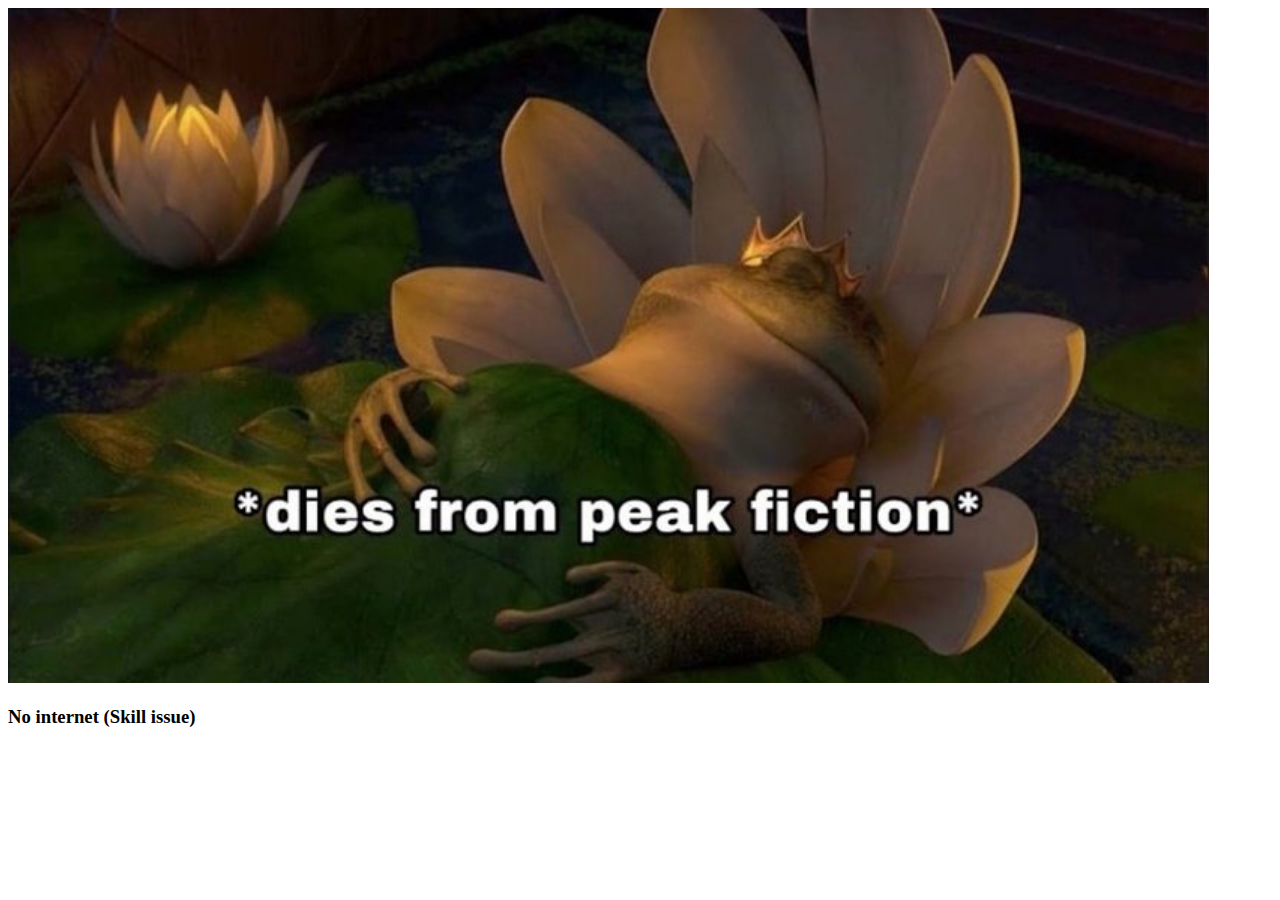
<file: offline.html>
<!DOCTYPE html>
<html lang="en">
<head>
    <meta charset="UTF-8">
    <meta name="viewport" content="width=device-width, initial-scale=1.0">
    <title>Document</title>
    <style type="text/css">
        img{
            width: 95%;
            margin: 0 auto;
        }
    </style>
</head>
<body>
    <img src="data:image/png;base64, /9j/4AAQSkZJRgABAQEAYABgAAD/2wBDAAUDBAQEAwUEBAQFBQUGBwwIBwcHBw8LCwkMEQ8SEhEPERETFhwXExQaFRERGCEYGh0dHx8fExciJCIeJBweHx7/2wBDAQUFBQcGBw4ICA4eFBEUHh4eHh4eHh4eHh4eHh4eHh4eHh4eHh4eHh4eHh4eHh4eHh4eHh4eHh4eHh4eHh4eHh7/wgARCAHCAyADARIAAhEBAxEB/8QAHAAAAgMBAQEBAAAAAAAAAAAAAgMAAQQFBgcI/8QAGQEBAQEBAQEAAAAAAAAAAAAAAAECAwQF/[base64]/XvPyeijFs0znvCD64zM3hN1VXMmpdxh3HlN/Tm/[base64]/nIfS8hDoYjlRoSOSjBtpgp9yhrKTAJRtLFTCVq16QeTvKWwo2QsaKF1G84aPDt7FXl785vTln37ne5/j76Mmr3uH59dPn6vV42DD3Ec/UAfV5823vjsX4vX5W/[base64]/XwX3N45nL6YRe8VaCYs7AaKZqL1ZZn6iNELOJZF0SdGrQpN/QM/[base64]/[base64]/XeawXwvXy1K6c753TmaN5djrZla07M6ofRwNdyYLorO2LzTCxwWNAKlu5TkoDZovlrg8j2eWX0wJWjCQllRRuQSlGwKSVUhIS4oyaM7o/NwusiqCqqogF1UG26KHWaq0StU8z6jNtXHsMbkS4W+ROiRbYp+NIeZm2KOypBXFyLoIBgB26dfs+T6DR49tC86aOl3qSyl9MiO4E3AreMr9Z4/[base64]/[base64]/wBLdfn60e4pHbB5+mbHcUzeUFqCOskm5avRi0MAhsqawIlzOoIUzrT1vn+vL2PP253Tt52/UwatzI3UoWSXctTbryy7cRdJjbrJcq43ZdRidZpO8JHeMjdTG5rC+5ss3WON6F6mtPTLVTTB56dMjYts0s6syGCctGAYlpzu/wCffhfX9uHgG+3zJbYsgGZq2ZytuYLMUSgGZolWSe8Qc8uvlIMEFGhHLqilArpwY6MLFUy5DRisLn0aHOsBoxINEqn5NY2czrNmXcYrqodSwsJdkbmU7MF2Jm1xi2amHR0nZ4nn9Xv8Pzvd0U43n1dufCv08KllzUJSPyJoy2PzI/[base64]/mjVazF6zVazVbQlbq492aeO2LxRq4z104gSB2sdkdvn6ecPS6fNdMeh8zMez4HHfc5d2/[base64]/W4+vLoaPmVm6nfl4e/Z5GAz3+P5tdzHi07pyWKmpVVcCDMiWSAYu7IBA0uFRvdgm/[base64]/[base64]/Judvn+nJqemKlzYKVw2sUosmQmXWIJ6VeDK5hKwDKuWXCy0Qrtz0oRo5OWFSEKkM0QtR2aJ5KbKLoE0E82jlu83Znzd2XN1Y9uv3Pp8uJ2zy+jzb5P3jpPJ+874+E7jr+oPi3q+WvHfdk+EfdJfmo8u3mP0B34fnv7NcfIc/OvXd/UvpHbPzLSfIf0rmfm77XHxT7Inxj9BHwH6ZZ8y+x2/G/u58C/Sh+aP0cfnX6HJ4GcsT0Ot+b/Rtv5y/SJ+cvTSeW+/V+fv0Db+fvZx477OfF/0DXwH6rK/qbvzj2y/Jvt818cRjprBn6V9F6c/lrbNPr4/NvoM9OH+iJfz3+hJfz57E9F9V6cvyb7U9X61PhPZm+R9zT4j9pl+M7zj/c5fg36IPz/ujp+h648n2pfO3y7Rxyutc+S9HvHmZvNjYY5rw5mKzWViFeJLixGLhq4aDTAg5LV6Y9nSc/drGBlxJIy7RvXSrinIDcSryuQZZtlnVsyhZ1Clu6JVjsYIdcjfTPvvDd30wt30nijk8E+z+DPT/LJPqAavf8aea5EfaOCey8AfL655l5z948D23wOYv6X+XnyPRmfqD4xp5z6tb3vjsfR/EGfh1+j/AJfHI8+fQfIJ5Wcufoq3v7B0Na8HqK+UyfpP5db1HHI8WfXOHXR456fmjPIR9m/[base64]/[base64]/0B530+XzjPp+LOHTFV0zdF3nRhBjNGOaxdMoKpbPNYqUhsBugMWixxl5zIS6p0C8q8hJKiCMQKJelXkGjQSyGSwChqXRUWIQVKJRdFXS7BKAupQVQQpZAmtESwaDAYJYmlTr3+FO/[base64]/8QANBAAAQMDBAEEAQIFBQADAQAAAQACEQMEEAUSICExBhMwQSIUMgcVIzM1FiQ0NkIlJkBD/9oACAEBAAEFAj5+uHlQqXE8T8BQwV9cjk5lTkNW1RxsqftWiIRHGpTa8Vaex2NLR8qOIxSKuaPtVY+aVuXShRkeTwhQoUJvSPwFfXM5PSGTwOZ4NaVsQaMlbZRaoVsz3Kzu3KEQiOLm7hUDWu2LTukeYwPN/T922BIW9S1dIj5vC3LpR8BULwpB/[base64]/AAwKBNsiVKC2kraAugdwkulE/HEn+XkI2Dk+0rNRa4HBW1QoVqTSrcDk8T4txtd8Ax9FFFWrodrzCyrvX4qFHOVPFvjw4+CjLiessEudSHsubDqLd1Sm3ay3s6bVYUfer3Noxzbi1pXTNNtXUbiswPp1m7KkKhSmwqMIdtQaF0nOW48oUcgJUdaPbCmw/vxUpteK1m4J4gqFGArOpvpjieYH9T4AqYklHBTejrLfc07O4oEFQFtPMFShCHh/lOMJv4goKoIfZCbmqPzvacVdPpzdW7d9S7qblpbNlL3oq3rOw+UCtWpTdMpiWM/21xS7KJRPwiFC74NCs6BuLmsQoQ4V6DKgrUX0sArtdq3qmlX4nmfPwBU+m4OXj3dLlTxkrcuii1QeI8/TvA8D8nE4Z+676qaZ3d3PT7hm+npze6bvboOPVrU/p71SfubUHtkP7uYerZs1KX9ur/crCHuUYjhChRgILaoQaj0tJZ7dmfPJwBFxbIdcLCpvpYBnJ4DFTxyCCZ5PKx7ZUEVMgrcp4BykFbQi3AQyehgfuvB+Oln/AHVwZqfVEQHvlxKa8sId0XwXvFam4r6txAofsr/vvB/VcqVEuVXaDiOYW/oKSiqY22xRzPAqvRlHojtdKg/26qq9Nb4BkcRh37R44jFLnpv96/ZtuzylSp4h3X4oJyZ0ipULwqn522nu/wBw4y5MPW5bk49Nd05yp1Cx9WN8qi5Uv2XB/q3f77ej7hvHhjfha1QCoETCLsN/tIo5njXo7wJacWj99CsggYPEYPhvjiMeG4Ofux/5GrjbqJUCNvOVPL9xJU4omUWyLbulSGyuD1KmDKaiVPZKJQciqJ/qNPVwfze01K0CnTrOL6kIBFpUKBAHcNTgEGqVuRM5CtXbrQooo5njWphweCF92T4q1P3DA8o8Sm+OIVPtx84Ofuz/AL+uj/5MSpUiOoIEbSiOUqUCindcGAgjxRMOuhDmulgRUpp6lHEolOKoO/qvdDar1QbtV8/awdprCoTk7yEZnsA9oEjAHHSnzbfSKKOZQPCsyV1I6cezwKPFvjiFTHXA4+7T+/r5/wDkpzMKUCMCCizvbxb5HSIlQukETCpGR4IioyjIapRQ8EqVKJUolW3929rQ0dulV/6jwBglFESmyESVuJE4COQoWlO23GCiij8FzTVPzxPAYb44Hx9eBzs/+Rrw3aptjn4Uymp8LaIc2MDzuC3InDUE07SOxTO09FSpRPTKvROCiVKcVSdsT3S6l2+4fDcFHAChQtqeMxwBTH7HzIVTBR+AqrTh/wB8Dj7GR44t/cfPL70/u41N27UPklQ0qBMKFChDNN0IwUx2JROJhNdIcUSpw8olUTtTnbjPCBxdgc9Pfut1UyQjyGHCeT6Y/TFFW1ERV/vfSHD7Z5+DTf7tV2+t8sdN8/8AoZGJUqm7AKOJUqYRdKJUodBzsblPElTkIo+RmMyrCrsrFH9uXNXg/H5VRv8Atn+aFu1grU6tRtx/fOAmmRgJvjiEcB3s6bmFGIUc5X2PMKFGDwY/EzkqUTBTfNR6JUoce1BUcJTvKClE8B0aT99McXtkchx0+gatf9O/9QbSnTe8htT3QaVyzcIKP4pjpdkcwivvWHbLH4ekeLfI8/C18IPQciUStycVT7D3pzuAwORxITh3HwafU78cqjVPAYPnOmOpUKNaq5rLy8G6CU9sJznA/[base64]/BCDUGothHwgO9sZhNChFiIhFDjQ/vPHeBjct6LlKODhyZ54sENUpriEx5UgoePKc0sTWhye1EdQIfTTmKAFU8PlN6THdBNQy0wmonpv5O1WqJ4BQjwPzQoUKEAmtRgJzpRwwLyoUYGXBOxKkod4p9PKIUKMSiVKlTxKPBn7pUSgxbEGoIFBymVUYWltZqLWuTxBcZwQnp7YX3MJhkBNOQmp5VE+3T/TVHEWSFk1foWL9Cn2VUI0qjUR/[base64]/[base64]/3a8+a3wnwfKeFt/EEBu0wvKjoNK7RKbLkUOM9Zb5pOU8A2TRYyk1n5tuKvsNq3DnCl2mQt5pKpduem1CVKcUXZlSjCHSpXTmqncNcm1UKi3qcEqUSnFOKcU4oo5lBydDg4Gm4FBAo+RgJpQQ4TxtOheVPeuAo+Ao+VKBAX7zt/[base64]/EkPs6/u0dRp7Xqn2QYAJUSh0nStufKCKOCeDKhCp1JTXKUUUeJ5Aqu3tvAYGRw8ICVe3PuFyACPghNC+lJmVOYkhQoX2CmuCBE72lpCLSu0ePnG90NAKjBaE4QmlSp7pNihv2uqHfSu6eytQq+2+G1qd1bvoupDFMYPEoYPnwvvgwpj0Hrdgo8CjxJXljcjEdjAwM/d7czkRgiCIKMIeD5RAx9IY+oQUwqZC2gokhB6cQU4qSm1QVsBwU/wCmuQPUgopy+u1tQ/[base64]/Gewp2oeVHeT4YE84HJoX4xOGuTXhBbQFsC2LbCChOphOqUgfdpwajCqW4r21RLW1Lxm5r5DmhWziwlwc259qm7fScg3uUUOB8ocDghFDH2hUaCx7SmoIBVKlOmvfolGtSTnjDUAnREgBtakmweH3XeX1AEOluAFatUKM46X3Jlx6EEfbvJPZ7TRyPgOX4ocO1CAM/[base64]/qaSZXpPVWsymjdUiv1FNGo1tLSdBubupqWj3entp/k1zGlVbUFPBa4HJKlHyPgPhAoORUYlbkztE8IUKFGK4LqPpHULC2b6vvrC5b6asBqWo6hX0rS7fSv0f6PWGtd669YWttT9PekNGp6k6/1PRNKq6roun6pY+l9P/mmpajXsdIp6qPT2o2lInaxzWXWmXFtdWnrK/011B2l2NxYepTplHQvSmgW1OypapoVe69YaHRtqHoW2tq2jGnoGlX+raRYX9HRqmiVh6502hZ3AC9NMZU9Q6np2khlhU0jU7f1JpP6HWLDSNN0aw07UNF1h/q/SGaXcen7TQrOystX0W+vfWmjWtC0/h9/g9Q0V2p+q/UN1puk2tKS8PZTvNNuLa5s/Wl/pz7evZ2n8n9MaZ/Nb65fouiUf02j63ZadTtdF9SucxtD1Pe6de3ut2lq3RPSel/zW4vLnRNGF9pOmaxY+m6P/wBm1fTtIDbH+V6hZ+orEWGq+kb+woj1bf2N42i0tpYuKLarSwtd2pgj8kEOM4nB8OYcjgAoXWRjrABXhAqpTZuDGtd6AeP5j6+tLmuvR9tWtdE1X/vnrX/rf8P3NOi69rtDTr+0vr+tbaJU1OnrdT1Fa2zrmz07VrLZ7dV/7fQ//XfVf/YiSNNd+TLNwq6ZpdCsdd9Wvaz0/wDw+/wfrT/tN7/jf4df5T+I3/GC9Lf9k9X29a50L+H1rcUj6qq02+odVrfp7DSfUAvbr1vUvKtho/p7T7O00nXLG81T1v36e/h9/g33Vuy69d6aSGGVU/tejP8Ar3qf/O1/8L/Dh7Pc/iJTeavp/SNVvLTVrevaavXk6cxrmP17/Bfw3e39J67Y+nrXpGm+j6e017Knr/19/gP4c/4v1h/2V9uwupUGMKGdRbB4T3PwHwHDaaW5OaQQOAGIQGAFGJUouRcVKJVlc17G8Z6ztvat/WThUutSbX9Q696lt9Q0rQ9TuNJrj1ZpFRup+rmvo6Rf3OlXZ9U6PcM1D1bS/TslO7Gg+paem6bq91+u1E+r6BtaQ/p6B6iqaZS/1dpIXqDWq+rn076hp6VY65qA1HVq/rChUtfTWpjSLv1LrbNYplelf+ya/fnTdPd6zs/a1O8r6jeaT6tFK3/1Zo9Nuv6vX1evpvq+2Frc+rbWk7/V+lupenvUVvptnrGpuu9a/wBX2dSg0s99/bND9TM07TtVuf1t9U9W2rrDTbq40+6oesNPqU7z1hbNp13Vrirp/q+ky39SatR1O71H1VbXOnaPdXOmV6fq7TXs1T1Z7tHSbn+Wap6h9Qs1XTvTWtjR7XVb/wDmmr8r4Ta5iQ3aG4B5fW5NqL3GuUCYUFQtqhQF0pUrdgvCL5XnBXfBroE4jMcCc7kDg+JwMlabdmw1HXPUb9S0/wCjkZb58k9FNKaU4r6T/ACaIQUYC3Lo4CCGRxuv+BPfF0KV9cPragxCFuUqStxwEGqAjiVuOZRKHE9YCJ5FHj2pwEMnDkeAQwEE9Sp7apxKB4hDDvHxU6bqh1stpUYQyOG/8WrtEOCBX/keOYUpzkXInJ+GFMKVGCePWDwgFdhBBfaY1z3CzIQt6S/27U99NE0kGU3otLS1HsjD049uKYZbj7HEJ5TCnH4GglNovKpWyG2my9uDcXMwvK8cx5P7t3cbkPA8c5RKJ5ShicdoTIxC8IlT8xTSiirer7ZfcFPrptQyO2wJADQiAC/o4cn4pGCgigmdjIX2ET2CpUqSpKGLY/iEFrdzDYRQMZHfEStiPntBDwOM8IQGTiMRzJXfL6U8Dk42zgr7TKb3mnR9tOJQ7TTuQK/81GvlrHLb3sBTqLCjbo0XtQ7Q7RC+2ns5OJQ4hDFum9qtV9ii6o6pVhO8zCCmcA8B47LS0YjMqcjEKOBK8/AVPwzyOSmYcmse5fpSvapNXubU563yh5HS8qU4olSvK+5Urpy2jDgmp4/FBTORmEEEE3zQCYtTuPcq1Gb0dy7OBgHAyB0CImSQiEOLQo5FeUBmeEo5PCcjzkoZpM3uY2g0OFsVttwt9JqfXRrLc4ra5e2FtC8LyO1P5FOPR7xMY+lCMIheE8/[base64]/D7zTeWph3DDQpZRp3ty6u7P0F5FZhADuukVBXeAel1I6XZQlCczk5GJRKlbkJKAUDMKOHnH1gcYRVOmXoWrUbUr2Hr9O9exCFFi2tClbwjWW55UuUkoTJRU9lE5lSpUqVK7R5DNJ5YWVGOBLQv1DKarVn1THD7GalFTCDsAIDsNAQ8/[base64]/P0gmo+TgYGPs+focDn7R8I4CGCh5Pj7Q4BFORRw39zfAQ84KqI4CC+zgcRgofu+wn8R4+D/ANfYQ4DzS833/IZ4+wj5+zj/xAAkEQADAAICAgICAwEAAAAAAAAAARECEhAgAzATITFABCJQQf/aAAgBAwEBPwHU1NTUhqQhDU1J+w+l60pSlKUvGKphjOj9C6rm8vEhCdrzekIampCcJEIQhOl/apS80vLJ3h4sekH3aMeJ2ouc1xGQhCEIQhOKUpSlLzihLskT9WlNilLxCEIQnF9KMPx1Y+t5pe64RkjHETImZ+PilKXpCEIQjJx9mPac68Q+MgsR4DxMcaPxwhCc02Nil9tEfE2fDkPDJDT7WHjzEy8sfD7T0LhdF9C+zyYCRCc0pTYpSl4hqL0YKmv0Z/R4xSGqNTQeCZjgsTJU8mMZj9s0+jLEa4n6GGFMPGlxeHijLxJj8I8Gic2Hj8gn1Y/U+qQuuLM/tF+y8whqak602NxejxjZkqY4wTKJmxsUyyMlTDAX4M/yZ/XE9FL2xR48R83ln0PBDwGpwnDDMtKXhj9D7IXdfgz+n0psbG3Vo1NTUReLwnzjlDY2NjYWRSmxsUoj/hl+TLlsvtxZ439D4ZSmxsXloeBCw8eY30fqfRIXfA8354+yl6UpRZGxsUomU2NjY2Mcy0nFLxSmxS8UTHmPIbHkbFKX2+LLhjGPteINGP16YTq+Uhejxnm/PvvFNilKUWQsjYpTY2Ni8UpTYpTLIb/RwyMM7w+GiemdteIak6PovTh9I8j+/wBDYfVFKLITHzS8UpRseQ8v00YeQxyvVohPX4vHR+Gj/jHx44j1MkQhB8pE9CMsoj/v6F9NKJl4psbmxsbDyL64aM+LI+HI+HI+HI+LI+LI+No14wyFl3nOrPjZ8WR8TPjZ8bMMIYtIflY/JkxseRSiGZIgkJen8GWVF6b2S9M5pS8Ptqasno8eNMPCjRE5g+IRDxRoiTi8vnHAxwxJjzBENTXhoaHiQYhNGUHzekJx+DyZ+uEJ0T9N4Sp8bNBpDPsWJCGosTFcPEeI0TpDxfkx/HWlKUvZdMcRLiH3xSlHzBoa5fpXNMqzRmjPjZozRmrJ7J6EJCHkNmrFgaEIQhOjGPrh9M8bq5bRsi8vml4fTFUw8bNTU1J0pS8NmxsUbLyxEJwl0hCE6ai8NPL4telNjYvWGpqakIQQuUic3mmxsUpeNTXmjPD5ILIqMkMpTY+RHyIeaN0bIvGjZj4WY/xzHxpeh8U2Nzco+GMQnwvRSl608bPP0hqQhCE4vedabGxufJDejZSmwmYwiPoyGLBsw8F/IvBiTDE+VHzGPnNkzLLEyyL0pTcXlaMP5EMf5KF5kxZopSl4pSmw8h5FKUpeYQQvTSlKXlf1R5s76KXpeEiM1ZGQnNKXr9iRCcYspeMcaY+MkFkjy4j4Q8hvl+lZNC82SMf5LRj/ACUxeRM2KNlGxl9i6X1/[base64]/[base64]/eRT7NWRkZCdGuXymXicQ+uEP1IXjp5FPVOIL/QwSPoqNi8Q1IPhDGUvRMT7X0UxwF4zRI8vlWP4MvI2J+plL/lx8xmrNDUSRSlKXmcw1RqaDROF2nei/Jgfg8nmG70pS+iE9N/wMINoeSNkbpHyG5etKUvZdJw8oPyHyHyC8h8iN0bIpemGBVieTzmzE+IQhOEy9l0pf8ADWNNDQjIzU1NTUWPrpSlKUpTYeXoWQsjZCgmkPzz8GXkbJwurRPRS8wn+AuVkbm5sbG5sys+z74S4fWlLxSlKUpfZRi60pSlIa/5b9WIurH/AIy5fo//xAAnEQACAgICAgICAgMBAAAAAAAAAQIREBIDIBMwITEEQCJBFDJRUP/aAAgBAgEBPwHYs2Ni+ilQ5GxsbFllll5sv9KiiisWbGxsbGxZZZJ0cnJeEIXVSLxL1wmX3ooorvZfRsfS8t+my/bRWaKxZZZZeKNTU1zRRRyyHlCZfWxMfpePpkHeLQnj5LZZfrooolIczY2Lwi/1axRWLLLPkooorFFZoooorPJ99l3v1tEJUSkStm04HDz7emyyyy+sh5rFl43RY2P8hL4NyfKR5hTJclHHzp/GbKKKxXWiiulFFZtD5oo/yIC5YsUkX1o5IDWUIQule19GrJLU4OXZeqjU1KZ8lssea68jpHkdnG7OV0icnYpTbObmf0hSmjj55EuVs450zinZP4R5P5EJ2XiiivWsznRyc9n2UJCk0R5WR5ja8o+zkgVhLCF+gx9ZKzilpKhZsss2LL7UUPFdueNojEjJxJzbR4bZ4yXBbPCeGhRf9igcb1J81o/s42RF6ay82NnPyfOEiiiiihWKbFMTx9nJDCKF+i2PFFZn8Ss45WutFZss2NjYssa6LDxKNnjNDQ0JQNTU0HxoUENY/sgiHS0WuqkN4+Siiia+Dmj8lCFiiiispimUUOJXqfofo5jg/[base64]/6LiSFEUSsNCYsWX2eLH/ADZx8eo/[base64]/kuRsyzY3PIeQfIzZmzEyhwNDQ8Z4jxmpqODKw5DeaKFE8di4kLiiKCKy5ofJEfLEXMjypinE5uNS+iXHRVEJCePjNllll43SJ/kRRP8v/AIT5XLNFdKEijU0NDUSEistYeUy+9FYrH5ET8Q3HM27rDRqisIaKPgbHIsaRqilijU1KxZuzyMlyMfJItiFR8DlR5GLaR4WS4aNCn/[base64]/wAIyr7FJMY/[base64]/kUYr6JRTP8AGTYvx4R6PiTFxIfEhfjJCgkaEkRis6mqNEaI1RRRRQ0MjGzRHjR4zxo0RoeNGiNM6oYl0cbPGh8SFxpdKNTU1Rqjxo0KHiyxSyxoYxvpXSA5s3LxZZY2WWWOsN4oo0PGRckbMhL463nZZkxdLE/QyObWb6XloXS87LpfZll9UxZaHE0HErtAlQ0ij5LLLLxRRRqampoampXS2WWX1st/oKdHkHK+tl4sTwujw5Mcni2LDmb365cqRxScsWWX0aKNSihoiSRRRXajU1KR8dmiu9Femy8WbF9dWeNmpRWWLKQkV1aH0QyhIXfk5aH+SyXPOX0cPC5/ZCCWH6aKNRRH1orpfWyyyy+lFfo2WWWWWWWUalFFFZ1Kxszc2LLGNYorDKKK6obOZnyzh4a+WRkkJnyUNFDXR4oSy8UVjYsv1LFFfqM0PGaiialemiutFZvCViiikUjUoXfk5KHtyHF+Oo/ZRQnQuQUulGpWLxeXm80UUV2X6ll9q99FFFFFFFFYXZ4sTLLJOxcNv5FFIvrYuWhcifRsch11kPFZoooS9S6UV1foWPjpXVll9bNkbo3Rujc3HM3Ni8XRuXm82WWX6/oXI0R5bLsaNSh4WH/469L/AEV0j+siOXlY/8QAPRAAAQIDBQYEBAQGAgIDAAAAAQACAxEhBBASIDETIjBAQVEyUGFxBRRCgTNSc5EjYnKhscEVU2CCJLLR/9oACAEBAAY/AuAfLh+Z9TwKqV8XhEGoKLenTnqeXNZ3K/twZFYSqFRPbh4/qYtVVacnrwqZT5O6J+UcP+YXEHtw8P5qJzOxy6XUP/gk/wAx4mIaFDiYho8TumGGSkRLNKV2vL08oqoQ9OIQq6g8SE/7LG7whSOil16IsdqODUeVz5KqZ6U4uNA+nDl1xIMF2ErbN1brxajKPbL68ENQc3S6QUiJeRvh/ccUhD0pwyJZJHQiSeyWh5EZcRybS8zFXKSLiiCi0pvYIRWj3vMXgacWQFVJ8STuypEXhmqiWdr1TiuHHkmRB9QVbqclJSvAWzl0RCa3uUB2RjxGjCNF6Tmpw6OCqMEUdU/GNE5h7JzD0uaD1CI5KlxtcQT/AOsIk3yIU2VHbPhnvN5yaET8py14gyT6m+SYPVFT6FN9EB06osHhU+6PZbVv3VbpjqgApdlF/fk2w+nVBjfC2gzVC7jKHdOqmNOcis/l5Sfa8e9zby8qf1Puw9kUYTrybnIoji1yui/U+n24OJn7ZNFg6t5x7O4Th68lhCkLwmuTUbpL0F0xdMJ0tReSij73zNApN4eirfCaPy8KY1UjeHcrPPJRR/NxtMk8wRPAxIy0uIuN0zosDeHpdQ3w/wCkcP1WE3juKcpLOFG90eQ9BkldhPHcpBeyJy+qrfTPD9uPh/Nkly7VEVMunCkpDJNTua9DhtRN0zqpT1zUySzub2PFmpFAhT5IngNUT2GWuSmed2uWil3WE9OGFgBqULp8CXBLfzDjYgpcmBwGqJ9uOODJTySz4lO6XU8k146FB3e4cQEc21Rj/Ny8rpcOVxcVPkwOraXDktr/ADSvEaNut+kd070PIud2Ce7u48XTlp3y5TCdHXDknQx9MjcI1o/9Wd0YjulW+in3ryMeL6SHN08gmg9S5EBOc0UKxYBi9US7XuURiagRq1aKqlpxoUDq44j5HIcyYZzzHDm/8RyxbJwZ3Kww6u7zU3OndMEqU5KeKaJ4oanS0bujzKTZlUZL3VS1eILxNXReELwFVaRcCOiDh1zzv3Wkrot5y1yfhNce62WEAdVUVWsr53EDtxYkfro3kSZ6eQ4oxp2UobAOBULwBbjpIscKdDwJhY4unQLdEsmk1pf4StJrstcjXN1RIZh9+ABfIdU2zt0h6+/mLR6qnGnmqt5eJUyV0ySCquiktZ3NK9BnARvfaHfTp7ouNSdb9fLme/Hlml+/ApmlVSVeCTeAOqbZ2+Fmvqcuvlon35CeU8CqmxVVOBTgviav+kKbnLxrxFeIqj1SRW80jyaWT1uCae448snuu3Cxt4Us1OFVtUCfCdL6+ST6rvez2vkqjjSWnEmKHut/gT5AGSn2dy0+RrdLpc6GftdRYu2SvCk0TWJ2vH3P2zy5Ej1HFkAtFVVKmtFpLheE3VObRdlVynNUKkg4ahAkSN8smq73aZKAqbzJbo5KR5UhMb3dwij3Wq7qRCpdqpCq04PTgVVMkgJqcUyW4z91vFeMKTpIYXXdlU59FQgcr6coVDhflE+KFNS7rW7Tkp5JBT/vdRTxKpqVJzZqbd5q14VFVa8p6cmXHRPidzwzf3vqpLVV5Gt/9Sl0Ul7XTU+FXJqqrVa8jVYTyQhN8b/8LThnJovCvCtCqi7VU4UzS7dAUniSn0Wq0UkCOl0sSMuoUj0VcunP+o5ExH+FqMR32v1VFXi1VCq3U4Ws3Kl9dVh7KYVUZHVSc6aKn63YwKHyaY68hgZ4G/34EuFS7VSVOFh6ZtMk1ML3rdI1mu7e/K+vP7KGafUe98r+ymihK+uTVaXz6XeuaT2qbSqqV9VQzupk0vAeqahVUiqhbunkkszjwNnD8PU9+X1nfU5a1VOBugLw3lbql1WMaFTF0vItVTO45puMgsIoz/[base64]/KbbZU3azldSvspIjqm2mPtdtssZ3lDDz9VfZRhZ/ldvs92TazTSSup9gqOqt4qjl195IxBUKy2i1DHZY2uF1WqPa2DDZmxJNDjUhB3dVC3FJ2TRDk9eE4N7Kz2aHtnWqM7C8E7rVaLO/astcF2FgB3XpsCP8AgwGzcO6aLS2FDYaAYJoPsGHYv3hJQ2uAIMaHMK0vh2eCxww1DAOqdabUJwIdA38xQssSGwO6tZD0W3s7GMiFuKHEYJJ0K2E7Ozibm96pg/45z2u/6oU5e6OKLZ4EYtm36XA+qInOR1UCJE8DYgLvZNjWP8I6bslFsYaPm8bZ7n+0IT7NCGJomQwTVossF1nDw3daJTTLZa4YixYjZgO0aF8i3ZF88MtlRH4hYmbOR/iMGiLotnhPO0NXNmi2LsxaI7sQxNnL/wDF/GhNZKuNtCE+zfD2wXbPUYFBtNnaIYizDmjvdZmRGBzTOhCbaLVBhQ4cE4qNkE5tmZBiMFCMEpJlnsvgtHgHZbaO1jnNbOJEeJp9mhwWFwGjoeoTYtmpAi/T+UqHEjR7LEjOE3Oe4UXyUJjHO6Th0cv+QssMQnA74GhTv1inviAizQ2txH83opNslndHNIbMATojpYn1MlZ4sUfw2vm6iZGsn4J8NJKJY2AfNtitxbn+093y0Gew1wDsti8kQYYxPkmCLDhQgaN3JkraQ4UOIw0xtbIgqLAt5DoYbJpLZznoi4/hhs/srIbAG4W+OTMPVWlzbNBBEI1DAv48/l4IqPzFMgxmQoWIUAhzQiwWMBc2cOIwSUOzWljX7PE0ghMtVshQ4cODWjZArFZ4UGJB08Cj2WB+G9uNoVnskDautEb8XE6jFFhnbNtkJ+ANnun1TQe18jr0Ujx58hrfiBLXd2rEZud3KtjDq5oKs0WBBdEayYdhE1Dhx2lrySZHooX68NWr/wBf/sE5o1EQzToEb4YIhlMPMt5MiwvhQbDcJgbUBWm0WGy7XfIisB6TTYfxCBHsj3dHNn/hYjDhxGxBNrwKqJBn4HEIqD7u/wAq0/1tUxrsv9IxHVcTUqG6Ho6FT9lBg7N20bGm4S0qrXi6tkEf1CvtDUb9I/4Uf9JWP9Q3WX7qLDgNLnUMgrVFiwnw2ukBiEl8KxS3XTKix9ht8Ing7rZWL4Q3aSnOYCgNj2RsH+JQ7SaY+NBbGi4cTnOE02y2T4dh1/iYQJKN7hO/WKZZXRWiM+rW9034pBEyykQendTTvZWf7q2/qBP/AEP9K1w/rMirJGwnZgEEp0WzWx9lhYtJkT9VsLTaNvFaWzdNPA/6v9KEx7HNdjGokrV+iVamfVjB/smx3sOydBwtPqrKyK0tdUyPunuZpid/hO/UarR+t/pM/SWJs2O7tWKrnd3ZWxO9OPJbqrybbXZ/E3Udwt+yRg/sFFMeyOc0ncDToEz4psXtYIjXYetFGskOzxWufKp91tIQxw3eNndAx7PFDvVk0YXw6A/ERLG/ovmIX8QO/EafqQ+assSY6FmJGD8Os78REg5wkGqbjNxqUUyyOscSIWzqCotsbCLA8g4Stj8nF8GGc1Ir5a0w3RoA8JGrViEKNi/oQYGbGzNrh7+6+WiWWJEOImYK+dZCcwbu6fRPg/JRZuZhnNPjRID4gcyUgoDIdnfC2bp711l+6NrDMcnAEKbbNGL+yda4xk4+ED6U2D8QgueWj8RvVEwYEXF2DJJr8Oyhw/A1MZbYUVsRokS0TBU/h9hmSd5zhJb0KPP8uBPgxLPFcXRS+i/5Gyh8MslhmtnHscU4myeOiibEEQp7s+iIUOyvsUV5Z1BUe2CGWCI6eEp1n+WjTMPBP7JlqgGTx07hf/Ks8VjuoliCw2KzPc/pioAnx4rpxXnESmQ7ZZ4uNolNvVWeLAgPY2DrPqo1mbZowL2YQU21WetJPZ3CHzECMx3bDNGD8OgPDnUxv6KHbHsdFlOcu6Nkh2SLDJcDMqJAiWSLELn4ptQtTYD4TQyUnZ3H8tcvrxN9bt+nPU4cK2CHtMHROsnyezxEHFi5GfKRT7DOJXTz6/8Aich+6h2dvuVTgUu0WnmMm1W+9bzipBi8AVVumSrzlFot5F3QJ0Q/bhCqAmpI18tlee61uoqgKUlui4yqOQnxvl26nxcSZ80oFM3BdpXVurfqVR6mKquvAlxS932Rc/V2WWf3UjTzCjVvGS0mqLVUQRncKXSvleMSoc0+Ns2ndb/lTGqrnrfOV1fJ5ZJaBeALw3UYL6LW/W+X97/S6mTW6t+qrdrw5Dxu0ySPB1v1VPKtbtVrfMZNV6qqnk9M1Lzmrnmi92gRe77ZADrl1yeirwe/lNBkrW/0vdNG/S4cXuFMZMTzIBS0aNBmk5eiAzSVVSvlMlV6o4LouiqZ5aXd7iTzOq1U9XKbjwZt/a6ual0vJ5X6rVaqi0urVU8qpQqRu9bhO71U7681pxNcvhXhXhK8Km4+ViXiF08tbh5WPL/sgjwP/8QAKBAAAwACAgICAwADAQEBAQAAAAERITEQQVFhIHGBkaGxwfAw0fHh/9oACAEBAAE/IcBvA7E8EUE2nsbWygk6MW3oyJEJw6OxD+C8M7Hw0GNgb6fBMex8NCZoLQ3wqjeDLGst6Gy3yhGaL/CDXJyc3BIKM8TyNQ/JgvojcQYS5ghBGGsJozz5fQsdXEpP/B8J0exWJaq4QguP2bEgkJZFwbDf0NDeuxFtaO+GNHTOxbEGw+vj2PXBFwYjQ7JwQ98Nwzw5yNPQ0RcTOjQilZKUaivA/wC/[base64]/Qg0M2Nr2huCBaKNXIbkNJ7NjORD18UPQ88MaryNWMXDFGWN7GvY8zoo5e8DroQp+OGouMGZPUG8pGewzLGRvUgqT8yEyIKLyuFMe9Fo0BlX/iVrh6QriIH29swPTDz+Z4ES/7CHy+ckPohhNBXUGjp8vjFfsVK8oX1wTLXRtRPRmxouCnUPJ2SouZTIINYNjufBjYxK/Qw8FFA22J5pmKrEDw4/cX4RnWSZLx2I7EGSsKn7C215/AyXIo+UhMEJFvfxeNfFQjurRYdBiyf2ecMwh/nI+kQWC/KCaaF4CwJmht1Bpp6EwIaDZY57OGiSQxPfD402bGZTQwxIi/JYSzBOlFbM5wa2yPljEPI4fou8soHhFGMQzrLkpffwSpCEgtnY3XQ0QXCcYx44l+3o4Ljs24IPhcGJ/[base64]/ZkE29D7sN5o0MhOE3wSQXDwLLH08oTBuhkr2ImoqlNCYz3eygwUjyRAEp1hIOljInkW9tZOxNX+SOqXgfY2bJE/IvjDDdwYprFIg2U8D3B+RtMwcWBthijG6z7+CrhBoRiDQ0LVMwxmG9vyM3mm3kQn5G5NlloMM6mt0jbTTQsCuxoTBkf/[base64]/wDgNEWyNG28ie0aHpT0NSiJ7NkDwsiVPoVZ+0evnyJDC4SwISJCIZrRWWMspM2GPoR4ZLAssMW8h7KJ+y+R4G1R4TVRPaM0FBtQbT2Kren6HhD0JQYxSDQuXaLh/[base64]/HlyyOBsZFRr8aEmu15JM2ZQ+MYqiX2D4v0YlciWjYhkHxEY8cLJTawKhKCUtkUg7IPOWPSuxRS5Lg2Gx8PIqywmmY1g12PZmD7Q2UjqZLoeRj4WxhG4fH/AMKUO518TDwIj7ktRBO9yqNPx8VwRTExZFs6PaEWMtkFPIrUfQsDV1yMxhDUNxuDAtbMQxqN6GMReSE+irvYlfmFMWEg0OrgooIDRb2UVJDTHiRuFMoNF3CUtCuCEuKKd7UMw5EyUbELeEMvplGD9mBn+k/[base64]//AAJ2pi8HmRtzMacp1gmozMF51sN15Gko1W10LaL1xMz8glcJq0MBTmBjRD8ViVjzKw8f0GPsbmYWh8UojqF7sGxfydz0ISISO3g9jeeGHo0CF8JCfSfFiNs/oIdPQbCYEhkJwm2wSngdLJR7yLsDkvD/[base64]/HqBJl2RlTLa64PjQwJBBLwy9lVsbJRjYbPUKSozCyGyDMXI8Agnwi8i1jNBcGAYQ88VEVIYUhkwGzM/UQhC2h0Lx2UQqLY9sQiirJLZVJkuECDHH9xR1GqQtehubqhoIp6IDk57sxr4MWzcQ6h5y/aZcDyLWSBicLGs8XhMuChRpRcr55JEjQhoTaKKNl7GAo2Nw+kG66haOjoy8G46KhMY/IINToehOMfQXhgJPgMZoRxp0Su7WfsfD4IgxVOzWClExMTGyN5fC4QazbwOQngafaGBPAqoTXVQPsE6YrMkSeUUWx+T4QzpIL4dKF+HXIshKpz8I4kFz0LXDhAkf/hC1w4ODHCjGtliOmJa3y7Fxc7aIKmOC3hFcKTwJcOThBpQ8iKWuEGn8UQY4eUWr4HG/gy67OFFsQwt8CYirvRblRElljo/0UUl/pEbOf7EZJIiignO54Rc2ZvZ6hBDfGyHzwuGdwWuHu5/wS+9/kjGLnfLUKP4Q1C3wh8MZjvFDFaQkipZ4KcbWENsQTgX1whhPleN8EBHpRnI/IfWFx7jgEPM7AX2bH8R/WpcCfc2o4ChqrtcofDrcJ+BnPcJENcfkav9Yt3Y0Wl/Rqwt/[base64]/g0vAaLpVpMNz+w3gipsa1zD7MLRavDOJ2ws9w6eiiGvA07GOxT7J8UIT4pGC4UXj3zCCHkRknEwDdGseQ/B+OLxrDBeNAxeGJnZ1BkDwUYTwNiuNWMOUopmPLaY3mF4oxqIiWRUl6fZmk/P8F6yTRiy5Gf0EtRxcl4NE97Q1YSv0LzmUN0tGRqYNlIZQ6MBEwm56Ox0awzG+D3TS4QCPemwUGMrMicU4bASNyiRl/8AItD2L4TBHBDYyYGSsd+oZFH9CRtZIfGNsSMGJOlwWQkZeCKE2qKPEyNptONzYbdFc4ZOR1w2MZSdMkk7KXjNG9LZD75KeTQxoTdkhCexVq2QsDi7I5JjM2xagrsOMunMCqx5HdDweR6RkB+BDG4dBOUlKe/yKWK3W2W3/B32Dd0Dn/[base64]/ZInEJjJH0LyINF5NYG8xMpnv4B4zfA0zTLPgYeANljYmPZRDRLME6RZFY7SWijL9i9hnsJboJtMFa49jrIoIvYJmBaTF4CGsczDkbNqCzPgt8/ozKm/Xgh1waQiQoj5Wg5JENRG040Om2wNo8MddjNokhbRkNpjExdOKiCi4o3wcIC3GflizC4j4hDAkNZ/Q0rMgzQRCWI2kfYqmtHoT2zvoe6tjsRIZI6RN1mNEOfsOvIvT9A/TBvkNIjgbfHaWNuqJ/RQ08g/[base64]/PwXKMEybvo2/YsmCUhqrOMoLoaqhCqnYnsmhbRlWNGCSapNRw8iF0TtCeDR+StdjzKXii8jdmT0zPevwJuZeWO7bHPNO7WzsNsKtVwIZCKk16SZgTZ9w6KZfPZNT1docXQsdnTBlFPR9jZY/JlUPuzRMVtCbA9xTsVbGjG+Fv/4iAUx40hYweQiDchtkT8GHwCiYnxomQROPoqxrV+D6MlwhBL4JmrF/cIWi8C67Ct2koR6P2xEnkO5PYoxApBvRHkyX2oQ6K4dFLw0VfI1iCWfYxYf4MlezwGjXiIif16HziMQfj6FepYd2M2YCPTJT9qlVG1pJCCthsd9ujkdlSnZW9HuI8w/YVvsrlBIyY7yMgEcxHA3wPTHm1whXWjLH5iJQSZ/[base64]/RNatr6JlsLkrJNHuyNOVaGmuOjQ9H3seiXFjyf/kgJQjo9bGM7AEKh9IK8GDsQ2yrcpdV4G0rKCItqyQZngXJokiDlE2QkHgR9DCG0ht+gkEN6J5MyExqjqHOGLXfDD4sOXh8MM7G6TiHZBdewvQuEZLjoxcILhKiFGXF2/Ahb479vJFXARdEhCcWhKyiroTtUSuw2yJNcPTFb9ipRIywNEaQweHfosQozwOkX2XrjAq/CMVM32On00xLI1+DUqO9YI8izO+hJi0Zj7Gy1geXl4HKz7hJYExr/Q2UbQjIuxR9NHlJbLU1iGra09mXoGgumAzAvHG1FB4i5G8GWr0RYZvwYtgfgPSi4fkmaTymX74CLd/8IpeKYC4X0xIIQuRIVIkIrkTNhC5otiw4RsJR3agaG3Rmabxs8K0ykbRNMhWyTMlLowzPaGn0QXbEFQtsRKCrXQW107HkSnn8jSEj6FkeaRD2SpV5ydFRSc76JPGxPM/aIcv0R2I0beBhCHFFA1aD2JDLg0zkNUJYRE8KJOwi/YdlVeBJ1R4HFZaHCoJozHa0NEhp9Ftu/hrQ6g6zpt5HGSRWdD1w7Lk22PRTRzBpn0G8YEFhlpprZdVMTC9/gUYx8qUbEf5OKcGQSKrwoQtjcNMihhJt4S78E7a033DBCDkdkeRjN1YittiIohLMROmnLjHbPyseDp2e4ynYo+8jWRqZJ01Poi6O/RU1alEludipPAPstdCYKRXoMaS/YbLx+CHV+iPRI9WN54J7Ndigm0iSjkoYHTs3FKTEhQ/[base64]/[base64]/o7IRdjJsxiFw+JxsI4wL6CNsbxNcZRG0NvB2Eb1ShTYvIZ1wtijHdtP7E9qP0OpilGNH6hdRj02UH5g5bNVijZrKsg8H0yN4Z1DwtxuDL39bov8ELtg1/nVFuIISSnbJOZe9g40ew31eehtWZ6GZ2iRqV6IjFVZ+U8CasnsnRZgT1rHohWHzoLKhicyhiE8ukWdVl00JMxNNxGoY3s3njKN08zAmskzabdHTfYjD0yIElY+2E6GTMbEpNyIVPM3ELi1mmzBo+hIYjKQvRN56sTvM8GSiib/AKsnaKsr6Kb60/aF8ddYhmAWhhZRpYxK7XkZ3pl44TdJLtjth/nB5JeD2S8dMRHy4L6X4B4Ehi+nS8NN8PqeYMlGkpiUsqPF+GNCmmhBWxOxQRnRmnYm155ITF8Fz+jF4EXIyfeDBWl9lpl+YVVT9iVrInRezBAp+i+hMhCZq6GM0x8PfgarZdg+/AhLU/fpGGW/zfpCumRzhir9CGrTFhrBjwgeFj2OZOKuL2eibnqC58s7moQeKhHiEzeENAmYwMioDE7SHYML2PBYLcHkTAk94/4SQ7o32v8AARJoiaeSMD4mCik3oYLpfZHh34sguonqx9omWfC39EKyBsNJdIRvUWkO8+CLQzca852Mf2mYjtD0jPoxcnguckaGfc2f/EB7kHITxN3ZuNDJ/j2qQ2khzL2IUO6I36PoRmu9KeZHqDFnlQYvDIIDWGt9zyf9Xwhm5DzPAW1tyKe2bTrAiX4LSE61j6EIpVw/xni3QXjYmC7Pap+1KE84Rqeuf/eE3ZuP9nj9bJyYEVLIKeHgtKU9Eg/a0kTTnkS6p0n+AziAv55cRkfqs/IxvxkUnF4HbPpKo8pbH8NXKnqTAhpy+FdjnF2DMXgwVKbtf8EBqk1yw6G3gZERrAmERkzj/Auc7Ezn4J8KIJqm/wChL0lNbKxxupE8D3xLLKIMdC4JoT6VivgYCT2hlcG1Ub2Rjoxp2tYuwxT8MxsZKFdHd6SyNn/Y8rgB9Sx370SpIiwflFb+VCvqDNsqbK0ooBVUyfeAkY5S/a7HFUlr8iL8XJhHp0S0N+PWzbyZZESVv1sHZmCP9R65XGIBv+Hk/wCl4MNjpz/5BQluNlpGXORaaFs3YH02JwzfNgjisyQr7glKPGS3NHRnYRytJDMkbJC7xlCOBWf5z/q+EI5S6cwPQLL+YFpGnkzQ8j/s9iZuy/ulduQX7Re+vqwm2NJ7Cf8AiF1qw2fiLIiQbbdI6LKPOGv/AGYNC/zA2ZSgqi4JwdIjSbtfwaOm66vOx/wPJ/weh/JENy3ZGM+bd3MTffJiYnZi+h7EJYtg29hZCfDFwhbGy+iZFwbCfgikaGUSahnpQS4JeGQS9DRKJzQp6Fd6EpeR5bSG/kwZQ0/qbrxMyUTlil+xXebWL1N9lGDbOwMSW+nCP/Q1arf/AMyKQTpM/kV/TERfVFBaOsn/ANGz404/JMN+gIISHQWzyxGkvAxdLSpZZloqFag+pfqJqD8SW7O7Vv8Ai9oaTe/Wn+xr9mGdb+Q3uCVLY5y1KZClLYwZqHUMFex4Wa7a3Bsf9XoShW8zDYrgxh4l+zAe3gFpE00Nse0ZIDo3+RlOq3c+X7EZS4kOykNhTa/HZ2WrdGhAwE1xGL64P2pozi4CVjIxRrtd08FIttYKFFqqTIVRTI0KQh3RLga0Rba8QkroQtBpi2ar8YaX+9JJi7517G9JBFcqNBnc1oR9boaLysiaoSqs6U+kQN1js2KASCmsMyzFDGoZLj9ghcLn28Qza+JjgPo0XvQnM8PfwsK6+hQxyexIxE/Y6HoJn0eZC4i9zALwVF5QSnoXsUOhweBhNuivzB+eMQZvJEydw19DZHoWOucmxsjTopbKIx4RsPtxrBI0Nk2WHeUajzgSCwnJTweY89GUyVEHPAdSjdRjhQhhH6FS6wQ+6FBGigi8ECE9DnB5Ev0L1ysUTGyXhCF++0fsy2N8JjJTvPsynQk9GBOjwIlHt9Ft2oyZ/QgR4EfdwJ+TIolRLQiMGOmNmBtsvIrvm8JWRZ6GSWuC0a+GC5aH4Iutia7WCGsHQ/C5LgYTOhfD5JgfkZpjaNuCmhoho96G+5S/FM0eUxKMXCNh0lllT6QiCExMTExMTEyiOp/YSVn/AKY8w2Y+cmJy8LY9D6GtIzSo2GBEw2+jQQSILQkLAlWL5MEI4PCJ4G4Q+G/B74bQ2XIsip5IFPSK23kwhZWxMTHjPQ2yxwnHXFmvyNO8odfngw9EP0dCPwW1ouEv7I9P0h/RQ7JeCa08oTAoZMpi6Q4MYz0kZQ4EzdjkwIojY6OhkhgQmITEyiYmLsGzwY7G/[base64]/[base64]/[base64]/AKPI8smsiXwyRJkZfQhngw8nowGzo6IKtCWRItZ7GhPMb9mBIlXfKRkF1Z6MLs0oxlo22I75EHCjGuEzJRtl5eyo/wACKY4rQloSEZJkwhbsf6LPsc7odROj7OCO32NBF/ALyIeEMqyC1rU7qat1bojeSSnQpfsZJl5SGTlxkZd/[base64]/YpGby3sSJ15GdYMOYa6EXrjHZrAt49DzfU0N3Bn/B+IhvH+hvp/8AMbOoEi8CZZBJsLSdCya9mQvQ9wiZEiZHlmdURBvh+RChJwzCW2KRv6OHkJdiNI1Xb0ebyxzrBG76FUElBYCJrAtglQv6ZrPAq4xg0Qxk0eVBNDelCCUFrOBTsp0G0tIb5JZEhBhhRgUNjbkktNnQ/sQ2GhtFEGjsJMnsydolUJPiPtcEwOo/ZDlvpCm0TuG/I2+H5F/qwirt+zwxKtDRdHVl9D6EGoJDwUYfQySU3/BsZ8YFDPoYYpjBc7G/87JTq2PJlp4E1yPCLPsTP7NeC40K/Zc8IaLlPHaMOVPwzfL+zJjxJdFOvS8GCOjTTNJ38GW1PUixNizhnR5CZn5OhxR6LONMdaaKWKIqlj0jfR9HXdEh0T1kfC8l88/fDa50P3wMplid4JXBIbiHb5LXB2diy9QfFoPCEaGgso29mR36OzoQmU449kdhiqkCbqmdIOrGCTxCfJfQmTK2uA+3ZDbFUOjQn2b7Rgoit9GfBPATjOwlWKeoSg1Fv0NfPCOuFsayuIQacUg/HGnJs0yiw/Qtn4JE/wBiSrFb8kXRroyQsuRlLvyNXp6G2nt40RKexSZNDeDTgWOIVTBfFGl4EqJDFjiwNibeBAdCySF5oy+hpoV7FYLP0YcHg3gpgiT4Wk1ysFPFwIYqBn5G35K88a4L9hlOtl9luQ/Qu8lwZImQrZkdqjRPQrQjwRBGDFiVDWLxrjMGTQqR0xCGBbFJxBIeB3kftC0IyWeDbFh/ZoaYti3eCARR/Yjx77GxUNDeMG2TJGVA6NfqbM1G3G52bD3x2CGp1wuXQ9uRcHvjtxr8AdncR2Pn2Nnz/oNPOex74u68mr5b8NDvh1yuC1yWNTQ7+IuEMex8LQ9/oQ6cEMWnwP6BUoqZ5n+3Atfo2Z0f/9oADAMBAAIAAwAAABCgSoy7u0zmv+Qk4kt6aItx0jxOrKyMhK9fhKMxP5DOLAx3Tw1blGGixQAkU3SAA8H80nZA0PsVG165GEzMIvXfM/V9ULBJCEgVqamAyvUqzadCj8iPiSI1IjohGUDP3YMw6S7Wcshl+Jj3kRWXX9TlibzMhOtGRGcxq+OYt0ivUcizSsCiXAHBlUV/AS9KzMVNo2DKZoob7BefmH4NQlflWqFz1IWC4whqqA3jAAJr5JUimeBlKIQ8niZBnNBKA4BLPkLi9PIKtxXZTf0ZqmJG+CappGBr0AaC4oPlMBsOvo1MDWgMfw/Ns4N2gEgJIqSD0i1USCaH0HRQ0xKxzULtbEil5/zIxtu0ZKwNnHMirhBw0TcgJ03uhsBBaAuFTAezEGxadr1ZMB/WHR/WGvojQDFvQJ+OliSgZdzoJGQBBlWgeNLUhPhyQFPUFTRPtnSDiB9CDi/PUmrlCsTlCNLhGrpcXJUTDNI+5tb2RbU7GOputiAI9h3yq2kpxDEBrE+4QfEejCMbX8Qkkf2X8qdAqfo+J2WX5kYpiwN6p7BEiE5AjChFSsiVqVUAqlX3YHylhm5LHhCBHJLzZkegZvoKBDi+QKOkivO4XA3Jqn/RvZJp/j2DYmWBEnJjahyAXqbH2BRAzAzCcgANc+tkBERHVWpeqkPCyL161lBVay0+2EQ1kNulJsmviy7eTBYvK6qlFAybh/J7qkLu0wAQTbhMhBu3WI6AFiTuvjGOP0znPAoe1CERURN/3/6lZpiqgTMlzfEiho/ir7EFg7yBreSUEITBHXXET2odK+SGcq4LLCRI7qExgRFzRpUDHlO0q4gCsvQ7jm8gmf7nAc1OBGsEvYDA4gcX+BnJUdFMm78zSZW455wFQUxX3qj+qCQEBgTqG3ZETOZEt3hm2Rxjo+Dl1DbZ2ait2fucRWUqEVdHXotXGL6/b98v9arWtaEFHh4xQPsck3nbUWCDAQ4PN4ir1xOXB/N00/koOcHbtK5pDDdBvYzymvF1ewvndFA0JdrlANaYufF31Ahp9tHG+jrlami0B0tkfiZjSFXOeE4EZxKPGhdNUemQ7rfdK7gtkSEXsC9yyKEBWTrY8Uzh5xaZiDQxw7yh2CldmGGNFKmZlRCzgG+Sg2ZX9Vph8cTmyruQKpYmH4V5azo6B/A4NsXJAN2EIEN1t+ydT5N1WbpmDGYF+KrbyCUo0D0UCOAtdfPMhTw5OKEp2Q8+5MWU4P8AGbTVnacXJ2pgr7b7isE7Uz7MOoHtYCij4Il7piy7acoN+gvLp5JE4B7zALNlkMKAGqQoWIjnQMnMgrUhg9vW/chS3E/3irfUTPvm97EL4n4N1VFMwEiEkrb+2Pb/AFiTwLgYw2Q1ehwNBXxF/iLJpmj8oP4S2mY9jG+lbqTilGGMxu9g62qRdq74TCYDngKYbgqlCo56bAlHuSVSdfrezn4/IzJGiQrXQip2CLTYjRl/sw28ZiILJ1l91Td6Q5/TeZuH94wPP7oJFXBZnGK883oNVCgO/gkjMeQpGrgcd4ys3gLJP7PE5sgDEfqlUZSogKwuODjWtvZxDhJRnOXyIySodfT2xgbq+/NGRPxEoc60B0AzYEA8NY88ovQVocfhE38nNpAE8/tCpgaooOf9wCQbNtzNg4RmqN/RTHqXX1uUWf8AnE4OKGc0sT0cBIIopsACpmP+KH4/UQ1t+7NMKohmQLXgEA4YzYZByYtdiacUqMCL8uB2X0jM6969xFsiz6JmmZc5xuWZ4qjX7XF3YBRAokQOnT2ZqTJvZQyhpv8AQzmyZuvk0l+HL1+lMb7RTyUl00XfDfW6GbgChJK8SI3JLvAVeygMk5IzMd/EYJu6NVpjMZBBCEGwFkAtwMIB88MCEtANzs7P8uwRMBHcDzDN7OzDzs3ewjAMzs4BwdAzEsL+HAztwMDOMs4cwf/EAB8RAQEBAQEAAwEBAQEAAAAAAAEAERAhIDFBUTBhQP/aAAgBAwEBPxAEH40RwTtjxx4592QXnNn4M2WTZ8Hh98a8XPkcfCZs2LFtus8fcz3kzP1Zz6y29XNzg/[base64]/nIMscbfbhZLltia8923v8Aj5LnAWPZk/wvxL9EiXsDPBLjueQJngSQ+BfcY4/ElF448WrH3sPqQbVqxLW1ahxxBYsRkhsX1jm2c3mqSeoikLJYloH5bvASUjHCbCWZMmyJMws/w23jZZOoX2MLEg/c/wC76Sz+uZqywj8L8W29ttmfibwiyzPkDgMl62MHQnGLFpYNmzwxxe2NjekO2QofDbev3mdL6whGYZJYb17w/[base64]/xz5bk42C3ZTaSrEtt+O2Nh8+GbLzbImklnzGQLT4D8Rv8+y/I4+ctL8GTwdihObkQmsqL6sOaS78Nt+RxPgl4kHIReWSTkDNVYx8Aizgq2obBmSDH3LH6ifqeKz4NIjx4EDL5HYspd18juWcLz/Ftra8DteFiGOGtXKyn/DeiYT8hvy/5X/K/4T/K/wCE/aJRI/ln9xJ5DeSFhOTkzLIb8v8AjH8o/jzZ1ewkD6byNv6X4WrRPYeSbLl4pzbbyNsY1ZybsgHzPZ8434q2fLIJme8MWJhsG9LWRnSBYXJRZ8yftl1g/wAsWHwPJDNfwzWfpDE3o9v3LS/[base64]/X4LRrEe/V+Amtp68fQJSWWWZltuTXM3ElkZLP+WpPHedvLOPD/AAALWc8TewY+AawrbbbLIIgN7ANgTi1L4IX+uLHPGrBfcXgkQ3hvBifyyR5OYGTexvq/jKZtlsRmEX0V+qX937UiCzGsWa1r/gCX3JMESZ9OPd6atW4YFcL7lo8vRt+I503m8bskcjKFaOLk1dqVtbbGfUjyzM4nNdlhB5M/StDSCW2CHLRjMs6bJLL2xtS+keF9tfYX0zBZ4HgUxeHdhvGTI+rMZ5bvCxaW2y2228zgnpvyl12XbO7bbzbfgMfIJYNmLJiFu0yix4zh+oMwTczQRucwiA+7L5BNYUxsPktalux5bbNk/L7W3tkaX1kH7IJ3PQ1ttjmx7JEyyDhwYlqLJLLI4eH3ClTp+ATNllllk/ERMQsJIhGQEN5gfyZLSfyH+WqHhCjd4wI/7iUI+JDyMPbJ8lb67NGNpbHdlttt6m2o34CllA8MWb22HhBsYbDsL6tvuyfuz2Mll9WWcUPthcR17kFluWLy8gGxZkzhO7bwRKRB2v3e5Mu0n+JH6gfuf6hLB5IE8h+/vg3fYsxifcl85NsVjN+m/vtWPNz4Cd22223m/HLgIyecMhE/T7hTeOEYQH02zYhHm8MvmX7b/Uj84fmlvux4cHJmE5AJOcCLUK2Tnl5ZDgMA97GRy+73AkMAtrZpT9wpDJH4DlTFuZftsSm36ZV4m2bNmdRiy2ZMgkxhbNmfXkGxxmzZwZEJ/ZQ8tWbf7ZvL+ML7IjyWtq8Mlu1LhFsy2U4PR7YSWa4jm8OrPgWbZlg2JD9T+Vn+WoQcfq9vb3gtyLlszGJvP1e4T4ac2xxyRDkNpaWLR7p3ZS/4vpzbHxyyyyFGVtJs8sWcNsSxbxlWNq8vqxITIWrUXbDALbemc234PwG2OYTWsowC0yxYsSLDeLfxnVs222tra2NjZ8N7ttvBtYXnpawysaySX/LF+Q1lHAXIssOCS4OQRqAkQEiyOEBiF5zyQsPhjFmUYvvuWdAsOEyFCy229se5Ze2Xltvwzr8Mstttt/11Jd+CD2M3/OB+EaJN6FGfFC+A8vbgu82VtiLvd6MLbX2HI9jBz7niMPyHIdvBeZ1zMttt+G2y2lpzbbbbbZbeFttttttra2222x8dfy0/LE/LG0+oaFFEeyD6ilBAlk2zYEq2P2/h2xtQIziehvGZx7srbbNyg9mfJHOzsbAgwLbIg2AOJsc1kss+C5MHbGx5ttre3t7ZZ/jlncs+Hsf9kH2x38M/wv5J/iP7jcfAh17bZZaSLb7sJDZnEluH+w/vLa2k/nC23rNI9228GWeTMVanHE/bOeWsLCwvS2tpYsfBsIzuSWQWWWTzLJctttttttss+JrJNSiy+o/WE27cf1BIFkz3bbbegrXTEEkRP1LvyHLCGElEtY5+/vX3PZZZLLvY29gdgvq3h4y1ajbS3/DO7b3bbLO6WllltsjOkrPIcseGZmkW+rXggP7xQLFllsvdFp8O+bdvjd7nw1s23LWFLZd2HoQmGwzXzzosb+2cf8DpP/gfk30iJ++vTo/cR8Q+55+9fmxwnjPDhH+J0R9X24RHW//EAB8RAQEBAQEBAAMBAQEAAAAAAAEAERAhMSBBUWEwcf/[base64]/rjK3bttn8MLLyfflqVbgG8Odc/bx9lZ5LzYbYnyens8GPwyzjOCfLE+LVi4KXBZMOvXLzV+rEvcgkeEQyiObeW5GpO7b+CWXltonfkA+wzYfDffSSyyyzm53zZsN53J+wiInyeC59hHLMGTUD92/gwP1hT7YdlYHl5Z3IT0yJpaXtjatRMOHvBw+W39pf1hP3fsr9KDbzSQYLyxbNsYMOhZZxnN4WT+DMrMbZIBiSPTnePp+PllhYSWbqSvFhbj7J5BEPJ29tyXS/Vs83hbe33XhfSXqbBh8ZoY+z9CWTFGo2N3iIFhZ0S8gLD8D5CZXhK0rF4xC+232CfLHiyQ+o/[base64]/wDHS8mTZBZ1vDbRbsS1atbe5IbHDGZZ2c5kLyJtljaWSZbCJiAhZnpJb12EWcaX8ZEJGzH2wwWTTliDnnUEv3Th49wz7BHRlllskH7sEdejL8XixEXk23t/DfwAt4JSbCwkTNW7Gxsb2y8sgLspYsSy+GnkN4dgnUGCewYI2xxn5B/bD5K6DnfIKCkft61e2vHpwqinLdjPERs69wviVO5LkO5DyJiHRHTgt/F8nw5MubIJLbe7bzLEn8vZBLptt5eHY1AM8Mvb2H9sTuzCdSSYlkCxeXl5PyCWhLLH4b5kRtluwpDv2Gcjdv5hzLwW6bG1YsJmP0yk+bMMex7xcmH4eWjJvhEPb1IGFtsTM/gkbbzC8vbC2HoWXyQYg7edTfxBmZ4ze2ttsbJtge37af7X+sf3h/3Cfu+M3+1p+4Tbd84HQwwx7OF9Rv9Z/vP9OgThJaSDCNzmsYvt4XtMyGYngWWdGQD/IeBECH8sLD8E7lljJx4AbLzplkcIyMgFmSfizVy5I3YtLe5xk6NlsJ+htL6wvCWSSQXzgIFf2gepF8IfLH5NeT9kP7eWRcsht7I8jPMbDDj9t0gj4QhHUagJ5g5bK8SeSx6luLmzaQHTDeXjn10MBshn4bbxiTI4CY1gtyw/BN1tQi3+3qEt8tW5Dzb5AQ7a9geqw4GzgDEG2XC3ewC8gJySaxM6RyTQs4BZTJlNqvY0t7jbD5PmFgHXu793P9jl2zmWWWc0hOTfZt6nM3kZeonmU4FzuW1teiMln/AHAQCRxxZVvfmR5LZWCkgYII76hQ/siQGyN+wL42ockcbZ+FBYgxUtbG8W5G7N4+W0eOPpZtiAtjy21ttygln07blJJmLkS1/SRsMT0Jq2QS9fIhto/VqHLaST+QnnSD6v34HyJeY0tD7B/d/Vf0dCF4wax54WUDH/kM0vLBZgwYNo+7P3PD18i3sDu2MQgMbAwuJSk+IzevEmWbyPJ8HJclR77zIss6Y2pPMyyfIobeTiptYbZbZZQPB/pJkP1Dhnfbx+4Qh35YSR9mUJD9SmW/YzeIchwEwP4ypb92oY9vH2P4tmPybV9hFgftg4rF6wFkBvYidvb15tWT9Eg/J/hCIpAk6pTkBIyxYvLdsvkzqS8WxmKNljEPwDC8nM2HicMIxNLbeF2Bi622zFoZD939Fj9Z5NP5D+p4BthM9WMRQjWEEmTmXhm9y1ZEPt+5Pvls9mJ9+wLCwgLwtjeBzBlpa9JVq11SFC/X4ht4tvszyLJWwoRCCOmypzZUjf1vLCS3LKsrH+RHAEBHKZ15tIJ5GpcLY8iJiZYsDkoYx9sm0nbZzPicuQfeWv2FvfZ88+HO9M/hkkEuTrEPAmVjUh4tMRpJlZZZPNt6bPMSFhFAT/SDWfGLbeGK/rniQ/idX93gS9leWnLDOoRK8Z8gkndrJksjgPYLSD9Mr4b/AH22EkMkdAjHyymlCfXt7JK8tvsAi+b9hChhzLUCXt7ZZZBtl4ibw42zbHACDoT5svBbwgknQLh/uIYnCM8D7ij/AGzbT8JH7zMHy3l95IEn6kEv9mz7ECfImX1k/s/bPO68yyBkTHFjxmN8MEa+W/yfq2D9tqwh/Qv44/eWCzfekr5tr7s5XsT9kn+iaT+lj+QEHB+EpvFs/bYg8+z9jj+KUQiH/OFf1P8ACX+ZXxJctpj+V/nNy8lt2yPIF9WP6h3/AIjccAtvkvjbbw4CIv1b3kxudzGfs+LXjZ3g/wAJfBjX7mMUhEziXlXyF9Mvffkx5HXfYM+c3YzCzY+cwAeWSH8ICs9McDCPe6nYDknrhI8kHkQ+RvtnGFe818wCwmdQJMF9lokI7AIE7vkIjlEef+JP5eJSRvE4SxstbbL/AFZbYmbMOSbEiUU4PtqG2mF+oXNh/rAgYz7bbDY37baWlsIRPycJaWkkYG20hLS0tnn5htv1bCN5ZLbeYvP7YWHA2+2lj5eWh9v97T9W22LS0LRtLS+LRKbbe7ztmDixQt2WWSSQ9juzRi2alZatWLa/fDqOJTUEnimc1PnLX9tWv7bawttrhrGwtrC2c9gWxnSVnW1tk/S/8yQYWVlbVqVlSMDafsFstq1IEgtYrTBn7sYUHbWFtbWyyy8nD3nqfIMPZirUPML+VtZzyxLewb5Lt2rJPOq2mIA5YLz9TZBZatiwsJmxsjoWWcODnTWEce7d4zaTGzgE/eJtTMUTBLDr7eEST+WNjGEiCySx0/kmSttU5k9q/NkHh7ts+2SEggsk4AhLS0vZXGcPOFtYNjyxYng3dtg3pln4nS86Wkt4mlNQLEfxKvc+uVSrcKQLAbJGnzhqN84sJBJGo/u+S2dQyFBkWWX1ZRGs6+SKCvLZsViCOXEjZ4Z1YSwkm1gWL5P6cA/cp+r1gsv3bK3t7xnTCw/In8M/DejY1+7B+7JBAkkBeWnUZGy9xCyySYqxjYUwr2BMtJnN4+w3jAd3OYpl7EySJ45CwjaXk8lSZ9kkv8tSsN9zeSJbN6bh2Mjx2BYZzy8tt/4H4NrawLFttsLGsKyDjMlkcxsbCAs/KDzeCXi38mwr+tmTL4JNJ4J+BJbc31xhH22Wxgfsv0vICwv3L2Vi2rLLUq3YNkllnWefHAs/EGHgmbeZZf6jIYgwZJvB5aRl5ILET7zbyyfiAY4WVDbTI24f1ZflsvGrK2vwG2/isvGz9G/dQ/VgQNjbJZzsOD7HT/mz9iOHzhEz1iZ/En5wR1n8RHWY/F49fqZvvjwmePD5+TMzwvu+Znh6L//EACcQAQADAAMAAgMBAQEBAQEBAQEAESExQVFhcRCBkaGxwdHw4fEg/9oACAEBAAE/EKo1cAyVTCijPBFVcy1jqaAo7gGtns9BSiJVXXiejUMAwJsBAFdzA5KJhBsN13UTblUxAXBu4JVYlKuc6jOezEBrd9vxAaJmXXxOcjhNI7/ecJ1yA94KWs7yM7QHBhXJ1O44dtjdWw21CUrpOJRP1MiqU5tlM4u/rqSwiqywyPAyoZLlJQBfSGwohXweGMheI7VD5m9cg2PbNE0gVEyIJOcqm3CHpjveJUw/2XtcRO9F+IEpIncarJwmxLhnP4s/H7gUMuCm2wTmUQBBmlMvl/2NRyNVxj4Ih0nKG19wQyG6m/MbE+GLegjxdQFqwxthThDzrj4joKjRtTlLi4EEw/EXD2AfcIUWKPMdJVEXI/j8Be48yNqVOQOp+cLqpwnPYouMyxNY6cYWLcdwdziW6ewE0DBVoIJrcrVviDaFKgLdKeY+mRogkIstjz2h1FCPoawlqBg+BROEQXMp2x1KEqJRYsfk684jhXE+TphNeAXFkFD/ALLkwmllfEq2CmJtw6QluFM9lTAZapysSAVeeToog9NAvGwbxZP1z1cqAxai3AOahVfggdiAObiJSukjr/2A8hlmp/JSdzhj3HM9SYuziFTOYY0lFRDXMQBYrAhtb5LeiEGe7qZzUrJzOQeiNUX1KpjvYlw8V+DQS9qDImfqcicV+zRKsh0jB+CqDVBUStYkZe4RfmpV7FpXKL6D7mUvk5ldYJQMpSq6L6qv7C1oVEAgENrkRiwARhUTqUMKCvI5z/8AkP1Eqrg6jGJ/6lxKodY4RmD7l8F2qDU8h4hiXwyxzmH1AXkAnLIWT7JfyPGyrTDGyzIQelD8kc2Or/kzMpjXFcTAzn4hDTnSwHF9IZFu9+R5ChzbEaL6gEonyREY3eTeVcsTSKELOGKq1gbKm/sjUvyyPX8DsOzgLG+ZBXEo2riJNBm2K3ZGQYIZ2z2CtL6jjV0wpLY1q5GCn+omQeRjz+AxOT7jHY+ohUPU5xn046VhAxud7MwgXGWfaCY2wlcVyVVVqCdge4OS/n2KdBsoEatxe0kuLXfDGAKvEWkTeagqBV8gLYvUDNTm458b56BkBt+Gv5cIokGQ6WCn8ZOiIlhnLweQycbX7JZ7GJbHGvxSDyXMiuogh+ZUaK0T7ihbUf8ADHWn7qHU1w1DSh0anDBPiB6V/cuZVfcLNFv4hNK/[base64]/kqV/oioVt4uIgDPiHkGnUQybBBq7X83Hf4rOdNJYJKGP4VMHG2HV83jFx4xP3L5LvZfVTuC2/IMdjdTlNw5Jirj1V3/wCwhpC91w8IrDgwMJVkxfav/kXsMl9D2cCqjUr/AJFRtsV8f7A/sE9v9gzLeVMLqH6hsVPjFrWvqIApUrfvmVDTAeKicfSXMW2SrNeMtcIoQfaGqGiZqtTZuXy4gkHn4OQrrEQMBAFSV9QBDaHcat7Yd5oglEbv4jzX4OIkLn/eNSpY4xywl5w4i9Fxs7zXEAS0Kaj7c3GwpOD5K6oQS3kZcbJg0pZbYuzKj8TCwhwgvasJrKl3KuDSQWr5xD5d9wWysF3TxKkEC08bcu8xBlUTyzBxBcK4a/AaQklWHepn1xod3zBDbsTu4GxNuUGfh4Y+Y9qPqPrm+IK1R6dXKKA/cfZoWj5MQLgcPbCPjwQ5JQ6nxvMt2pA+mWvdllyslbcyVso/EctIfEFyH7iLD9TTVPjGdkryn5gcabsLdpR/yZFYMINyFLFxmrTFcqsgH2cwKfiCi+4CvsQxcyraYRjLTC+QUtKlja9fgiomkN9MsSq+46dFARO6m6Yd0bBmbdS2orIC9lPuoeQybZLXsxOCP9gKOzYEECU8Wdwarp7DpJComrnz7AyOF/iVSBqKuwkALHE0qT05hfqFdxPJbI/HME9hKrivxDfuj8w7lwgl5UGvhB4h8l0MTfw4VBdXLWKov2l1asX6Z+p5GM7gXsTmVwhFaYdewm1KtOyWW9s4TPG12SppAT2ARjftOf5OOahZzCqxl65jRu1ueqlO7fEvZR8SvKuI3cqLektSuIbCP3DibIUr1cGh0Tn6gK+65A/YhaAbUu+vIxBgWsHOp4letERKrSfEVB7ju1KhVha0iiM1nJuFvXbpl8zTY4Y7y3itlrDYz6h1qoHiXN1Ed3MyHAya6g9qJbYzxsoI56iw+Um11DcebqVJ4OY0oRfIoHFEu9jd/j5kqqVAzJ2MA8Mrcan7u+I8RaWqvARO+RaOPDLmNWEWFAO3GLoaoVAFK+4NcUThF/UF4kS72Qfb+wgb3faOCr3XpMJefNxZ8w/jysgnOdzKbitmD0f7PwRYgyqJzZe1UuTh9x8esCoHPMt+NU+5W6HB9i08O8J7ghQs9qcjDuCoHSickZZOId38aO/8ljw8iojXMFuSuIjTexg73MKbBlDtFx20X30CWs28r1AB4P8AZVQQWXKYLrIYBWD7jdIRUQloH+w1gHhBoMqNW6xBoZHAXkpJbZ5T4nDGVKx0kt7PAhfJLBdL9weNZ+ooBS/EYUQ32iOxen0xDe0qC15OLWC7e4+rryOEY1jzFtgQ2cwKOZU5JXpGFFWpZvUAckDkIFYcQJRp1KpS/PIAfQn+P4jkNor5YLpOWZcrl+K7Cn+zR0cXJ+4innAVG6B5F5uwsrRD4A5nFU56YTicUe+kojbexllTY+DBDs5tcVHX3MKV3K7qXOprWYHLjh5/Dz+HicdSl3FnECwR7j38zUo4whxOvqYI6lH4epRpxnBsUsUCKo/cGqj6m+uHFEPiDjb+R/RlVyn4RuyOMWD7sXQzgblQXNLmE/cWOJZIWvBHoG1/BEW2CsdgllTgf7LsOQzLKoKluXkvxgPHJ/MtzUUvgI+NZvCqhE1o38EuyVEnEBlH/Y1xW4Uvwv8A9lrQHqHZCWJYpLIBwSvqYuV+ZuyjeY/sdVCHk4blLeYljPkRp0GfBPubVXnxEWYhhFrSzqJDwqJVZxBulxdhByO/qFEDc3DzHoDAFUBzAOLyKqSCYN6htlRb/[base64]/aGKU+kImG9qn/wDYmK+CZimTwEo5Gt3nkRSsluQNHZRcHL4h7Ajo8zIvL2C0y/Ari6mExqtyxYL6YqT4XMcbBnE5IzknLYXUfUJ3AKgoDqPDxLl7cXn47J1OT9z5SnPex0UcS7i9x2/mCbmL/Its4j6RAnMtIhxEOZY7xBapKiHgm8XjBPElaAhDG75mnii9qkXQVEzqri+mUyr8JQaLvwQ50HPyx9Y6A7Cs+GMLq4/yBY+JUB4VKPfkPmArgAvCOibxyY7qpBFlq0d66i/o9ytCFcgwtSSoMVm3Q+Iy14xLXDt/2IHzALyZ7GqnMvT1y9SnuMHLUIcZHX3BBBbu4NzquoJ1I87FqXveoyVUoIRdJ8QAZB7Vc+XWBbv8V0IwQpIYLlSxk2ohmLMtNNSrZOncLwH/ADDTniCsISKLE7JdzUgH7l6mK0Rgqy39wQDV4nkyzeRq86nab/URVbF8w23FSy/EX8aiUygnKYqUv+AjardETxnGPETdgUn3KW1hjoGJ8twUvKnxO67lVzNg03Cvc9meS37mWwtYw0uKDjUIqw9JC18IjhucO9TGcHBCoInkWxInDREYXaJVFUkIQ4DMP7nhCxQBHsVJKlm7d5g2BLA7DGKJOkyS5eo8PIywYr/SGFecy4N7snHKvmMvxxng1piHcHPTKBCKo6Jw/wDsVwzKGVKEDYhzkqFHmsBwLl1cnUD0ncP12ltBA4ljyMaXw48gKArCvqZl7/Ax1DA4lKUw4LZaezbsU2MAVceUaIDeG2xbcbxEtT65l7Zel7OoyVwLl61BtBZpidGjPUGsY0USPZVL4iUSrJVwKYx4hsuBoVd5CWMFsXowaNiOp1F0+5wnUr/a19wCa8vsItAa6I+Ur1GxQp0wTnCVTdkbuccQVlxFZW+Zh8QElJkT8ICiVLA7X1ARccjPqa48l1VL7tZeYDl9kOjR9gV4C67I1JZr66iCLyXLlbg+0M4r7irdxEoep3mMfCImnTyMfjJnG+ayUSar/wAT5eVS2xKr6SiGi17EcpUt5Cni4o0R8gt/MK19Jo18INOHuDg/QwYAavghAKF8sX7jrqdZ2bBYylwluKllVLK+4QW7P9ZG6Jzv0jyUWiQqEaXFGYXey5yZVAaTyAhTiSAPJNDDBRNhugMA6pHT4FTAngPsvE0TgR7HEdoUG41R6fiGIOkH8FoqOlK63DbKc4Y/LHnmUucotibMXyy1xUBYvf6liwqmucXUOcKfMbFFpeQQt4VexHVRKRpE/UrL6hbufGKMXiU8xSC4inK4CdVC18x5RgFi2y9TmpyY0CFWa0pL0LXCXpBhCDTlRcLV7NFkYB5GAvZMmort3D0zJ2Ng9w6BKqbEK7A/0xjlpMEb/wAYIGAEQw4Y3jnB7EThcXCj5l3/ALEI2Ww0CPkv3OzB7ZT8L5lmq8scl8Ie3LACIisjRUlwBtcbCsd1fTsuRfEpUxxFz+CjsWSggJvMvmLGhUrZ6iuWOyViuJQGUPkjUCnaeTCEriC7eyPQ8kU5VPcDqVTR9RNfth+Jx+CZfEHK+ZxQ4GcX1WTylkZwnBGqRNPbIWvyP1GlhSFJ3ftx1/1KAH7g2VqVKITaFxpMYwCp8xoUpzUQBKvqUnP9hdxXFQ9KSye7kv5EmB7lQDHPEQLXNKhV1BQF+Exa3li+iQ3ca1fqIs1g+kwQ9SxTuVHkVkA5TnpjpvJS4wtuPYthFcvuUfdA8S6Et6uA2oDYPGzQ+I/VCIAgzuXm9iDMg4CztjQL4ol4VR8RSEZPj7GCotBkB2FlRQuW8oDteP0iopuw7mFXDMOOpSLmUMQ6YrcINPkzUQxRBs4eyCStOQOZzDdeZVDliH8AHuNofaKy44oIsE6nyRb7yUKJw/E4fidcQY96lqFWpzKWl4f3Fx/FxZojoYcrAqm9pyEAf5GqW4UtMLnyiUchS8lMsFpzaIl6lt7h670TsL+prTvBDClq/ZfUdITaLj6hOiw+IMf9puOvxLlYw+43A10jMRSbHvKZ8RbUdYWaUtQieagUbRyCrRDME4ZU5LNTGW5eSiInvkWUB5Pg8Z0QV2saFk1U7G/MW/Yzldcxr9MaqYcouAFFVAF9Q1QQkJ1UquYqbOpYcYv7i/SBcgQT5iR/USbtaLENEFodIvYy95l4K/gD2M1UVQ7ZKnKtvmxh9YP4Faw5InkcZWJSv5MIbH5ip71KQPESyHh3MUI6QIel/kvRhLyMeYxVUCD/AIi2um4LbLn9IqaROqgRmF9/hcY8bsYE6gOlglFYpcQZTEqorAIgNlEu3ldIXkpzWShwRIhzEN05K264YBiKmM7ocfcH2aeRbTFJicppock2nzz1S7/KVlOkO28xgaAyNLC4V1OGXHbq15C7ziN+pY2ADqE5kfu5dl/ioI7GfMhYyEFhtYj0Qis2JzdZFYtWnU9jK/uLwOUpUQUlxTeECOkZbBLYomMoZB7lMLxco7TZXBFvsFm+YCk6ZQrLFfi5zax8aHey/MXgO4A8vuJFWSlcbx/I9F7UNEeQZxA4jqK0DtgDSE+NkW9i5U5i7H4mxXUUD9wTawq0OF6y4w+b39qgpsTuCVc4S3MaCH4DwMZYQLIPU+Wpn1PpEL7PGwKBylIr6hzBl7jTWAaMlGnTDrjOJaqMNTSeyiCaOJXl/sU5+wAkpJzcq5XFX9NwlN8zsuXG1i6SgonbcEfxtWynuFzvj8B1VRXGjuJTCKMr6MINigv2E6sbjiJSyuob/D1P5OIbnaRhgsnPFiPmUVvdQIGqqcJ+4taYNi2MPM0fb/[base64]/JFGIxRZHDmxuB2G2M+5RBHXi52pdxF+YFs5bHFBBOqiaXUfVzLEuJZ9ynuFmuoai4GP9mpRTP4jHy/hsZkOoUhjl1DMWUcHyxoFFzIe9P0D6ECN+8/A6Jt0bPJ9RqhQB+X/[base64]/wWx9mE4gucSc7Apg7HYSZxjqYxETplYtRS6NRjjFSKdl3/AJOMqLUDz14tLwUQfQKWOflwBRC02L/1gO9e3H8lCJe3cHoHhyfUS08TTf8AZ7CZgeKqeSlVACiXbvcFkcdzocdS95iohaQbXVzn4IQm225NXWlfAaseB9eDL/srfEEFfkwkCgJTcazF8RK3H8Bf4Z+6ILMOZwhy7YXU4RzVxIjazCyI3cboaiuJjAqOw3huL8Zo3ZSpQie3LOJFuIW1cvewWFRECo1b+A3xFHEIwiqV3IKQeu2MF97a/wAn8wmxPufpjTYi9D9cscDyNvB9olT0V5SNEgA/+Sl4B+nsgp47/I5L2dpyZ7jVWX38xasefIHOq4+Z/AQH9jAZvTaoI038YhY75JUenMXGEDaAc5xLlhy6r8PkFr+wWRfOtqyZ/C6cxjbU6lO0cX3HAIjkLUxEMvEn2yLtUgDLWW+RchueC8EL1uWtTk/BSvipsekLhA92X+2WIDfxBb18mVjLBZRU9vbOdg//[base64]/mCNxEobvUAr+qXLOLbIBit5bnI/4dRIvuqOr68tdwi6iZy7rsxShfSU5qKqopzDzUrSaln7EJKfLoHwR3XhfFRg7nLlhsLFGn2C4M4QsLTURLtC/uCjIqBcqmJAb/XB5f8A8gltz9QA5j9xsZcGXG3MqmcwHn9Ja4h0xI1ItqA7ZkCWlVDZIk/ZUGFvjZY5HJlzLIpFb/AubL6hwu2JXiP5NdJS0IRBWltR1xC3BKCqpiBf/svGzACL0ixLO54yh6Sy6cwOEtqMFjhuEf7LmVYz9StbLKLDFK4YOpGFKtJddoKeYxgNxqoGWYQFJFl/8QVeH1KUbwYIlkZRETygmoey/wCJWKBd3HzCw0V0SqmwAd1yex/IFyXUMTBOo+pDk6jEKHKUkaIrcw4VV2PIgNNNo/7FBfJoSp4bQmwnLx33L/G/0JrLW5C0AzbmlANP3CXZJ/iW8r8+owhxBZFw3qpT5FdykC7F/rYHhg+iIP5ESDtzUsQezCvqWoHu7Vtj0gPiGWUyPUA8Q2Fi+YoypVfioEZ2C2Vu6hVVRKDoiXAl++RGkCFhFu5aWwLKP6jfcqfpUeBUReJYkBQBlNWJsIzlTCCViAHqdwK7mRir5Xkskyt4mjkpalLiiQo3MLYqYVyv3CUNFglEU7yKWvYPAuIYkZ4JxnqFdvcX/wDtKuGyFe5ikZ26f3KFSqajaLEcQW0c9SgIVh7EMEbGzr8RCAjZCEmw1WscKEHMhyV3kYg5+EoW2ytgVXlaRVosaQXMcxBO8bRjQfF8RKnvY1L1tve3KQ1dc+wggPDN+bX4i0hL0hK7rq53mHcd1+GqhIcB9lwW/Pf3Lt7h03UHzL20+HC//JpzETzRMU3exUXbgiOB1ClLfGS5+GUqDAJic3s2Xv5LuAflFqLOIlRF4gNhCupZCnyQPCJ+s8CUpFeQhSVWEuItdEVoKFZLwajWvZNpJg42HcWdQDVqZ9KTIG1lRWJdXWSyWpe7IvpIzKIKKVeJ8Tc/E3Jgg/uVQPdE+onDiF+DLyt/cRokyVU1QH7mSWMYu9ROGVxqFjohxslGVg2VqOsl9w1q3v8A8RWQgOnJ23CbkLMmQ4QFYzAWVa6cRNnlxKQrzrqOERqD1DBQYsrdTz/9gXC0VbAOQHxCDg3xnEtXA6hGMOHK8xKrg8bcCnm88lIIz54ggG2VBOIiFuLPiKtfMBs4rb8QEULPUMiHGW28ykL/AKgRUAyyRtIr0J9CHaWCKZw1cAKbO/EC36nEX2WqOb+HELeCA9wwUlpSKWgQbYLJLF+QDkR4IemBFw9lPwToKDImtj1NHNys+Jwiv6h0tnW9w6ps6BkMJu/mULpuW4IqMm9LImdsTjhLG2/0y7sp25loNTqpcS45uaVhKaIQGif8g4UUz2FzUGGDSjDtV/MFyMAz4RW+YDURXMWiA8NjNq2xlq4l1LofqCpY/[base64]/M5PAi6riZLtyKmHSidLMBeZS2LxlzkQ6MIClrSJWl/HsrWU/cqebl4nTzAWFsYAKqWCGSkFLi+IwN5pKgBZXXBEIBZ8zoG1L7lYE2woO/[base64]/cs14+Ih4AXi4I11sCKKcb6EcBddsh5Cd3rsg0LZlVjqdxqikr7JedhURaGzcWvGO/+E0HkF6ncocanozXdT7Sw5inBfY7m7wvyFF1or/2djCpp8JXbFtyhyT1QSxzsl3FT/[base64]/g8ioXKOczV+8YZZs8lGrD4IF/K5wHXr4nFaX7D7JlpsiPlEPjp7LL1h5U3+xVfD8KnDPhxuTKvmM7lF6lxkXCERHdZEOWIuMWqXIEqjSHajhIgRRwayblGK1weUAgCVLovPkrG+eZxyE3HA/sK9yYNg0concv0gElmYLf8ltEGvxAMuY5ChGpI3NfBcFlM9hEqC4jAvIF1D+YPpuFUnEfcTCyHJkBTE4CLoq8poYvfenUQLFbyqPeoFlZcQ3Rz4lwAQU0qL3o6TRczKwF8SwC/kFrfnuAALWdMQWv1O6POYOUWfWNnDVxcFMi8DmVgNXwMdujUswzmO4aeonBu+5ZgrqWpG2bhAaa21LktAcvsdq8/8AEqUb3iMjFaCAcNQd4wOcp6+ojP0CCFo8ctV9wPQTQ5TPO4Xj9x80jS2pEUJ0tn1Bpgb0eVAXqzbbnktt8x3Fxnmru5RODoQIPZo/mfNQctgHKRtYtE5WDWQn2bay+UQm7anzRGQhewbYlwy30ii3YQTKt5j+sOXeB8R+GU1NhiN/[base64]/nzB1ATw4gvA0r9SoJbREgrekhvI1t6n8CCH0wBdTy/wD2wKgUSh0lRHnywVK6wwPFGjMA1fbEK3sG6KZS0EveD9xcBvveYCuHp1K18O+4eTt6vYDxa+C5UsBDFIZxHLKZR+NrzLL+p8MCaVNtwghXMc/[base64]/CPDpAyl3UcCE+eIdDHyY435OPaZXlFMP8Y3z+AqZ3B3E2XPEDuQs7hFt6LuKA66iWD+07mO+4dTS6fJZQkvXdgLvJBcEHkaUDKG5ajEi2WZYcsr7LrkB4SioFoezIB6u7//AGlmbwLdQYWlNZUoV2Ps4hIC8SqlirmKFxSWspY+RBxOpGrNVubC+sepzwPwcwQjs9h25XFsqRbjOJTSEnsvCHdTuLfYqK7w8gYBTtjNIp6jaS4CrshZwgotuotVxuM6QXLPKlLqr+ovgHGWsYQ376l0MrRNiMLeSUwZV5Dy1rDioKq5FZAGxp1xF5t0eTpJhcJBL/sggZwvagmKqYFCWjj2Zxh0eHkJqmnc5iU+owpYyCItOTK9gG4SpelxTUMfMAsf1OGLfxF5LCVDyBYfUIUFuQsKcw9ZElEMV76lU1Nq+I8Gnsu7ZUf2VdsFdgA7KhA8mR7mkJ0agjraVVytbDojRbUdEzWsAkjRe/ECsUOTyM2+JZWmeZd4QHLmKibie2LnYWaBjU3cM6/EDviYqx4LlJ1q3t5Eaaq8Lgho8nkcTZV88QngF7zDTi78S9ga5gNjssCrBiUWD2JyYSuh1K/WuPuc/dckDNMeOv3BNF5b1GQLIo4DgfEB+831A7K8CpSjb1cBQgdipmCU8ljZfjHRsiNuQqZAbceW+1x7ArMRSns0XXniQ5ZYriNQEvWILiancUcMaRzXpRHUC/xEwhXCuI2mK2OJVcFrTqBnrWag4Qz7Kg0Q2dh9l9eBQwYtbe+QNiXLpLRz4RRQ2ywrY1QFwSHj5gLpNh7lwKCP4qBV0cQNEZKqBYEsCq6yVEoZ/IQfg6lyqcy5ZXRlSsxxlfmotzZVMHYoWWO/[base64]/joJcKbFJ1N+pthZh4DQj1VbH3G2pqkWqi86uKBsFR1AJSlhoevUB52ago6lqWDEVDWruP8IqqQ2Bdj2yllouATmWuupQLiXGLIzgcRN1d7C65p9hymk5T+4oKDfEotoHJNuZYcyxz+HOCexYu7HuSi3HUuQbLm5wYvrJ0AloFq2YIVRjEBhcLgK/BxgAUPRyL/ALIZhXdvAeyiRtF5eHxAtTMz/wCRIb4OIAFax7ErQ3IgBDmLcQbpnKoYUxZK9FynKE0J1lA7fkEN05GmBHr5isOCAEpLYMquBIYlzdxQxTn8lcx2xj/UQR2B/wCzBA69Yh4lsZvr0G4A0peqXUvRqe6qcsvbcrlAHyYNHGTHEP1yfESfRWyC1ZU3kJz0I0leMzi/EdIEo8ORKZY+CVLPuxqS7ea8igfuqCVgR1IFF/UIyqAcEG9Rv9zZDXTb/UssYpYryBVRTkQSN7+kf7qUTkclIwubWMvl6eRWFwb44g5qUN9gKhdbXdSyE/BLqtUErrI7AoheBqGBLvBYQ9v5CUojINAduxBHx0sr+sKTVWwIQB35hX6caMQlKvfxupaKyL8MRbZYMlnI3PMSB3ZhAXApxOGZMgHU8Q/kxW2ykNdVNQQwsZSyAtT/[base64]/BXyLRppPI8L1dvMuiv1DSUL5uahaEBtOsbruCBuTvLwSvynLYQ3kq3aO+bm0pFFe3B6ril8viWIvHUuXz1Ae5wO4guqXB1c4P4qypK4O4bxBYJflNeYKE+GfBMGPyQKVzD5U/5CADJjcCLY5RhDeZtCIFXUKDVryaKIjt1nOwiHcPZWFr/AFGf6TamuIcIE3j7ESNiIWWDF8j3fkS2UPdiOl/ScCbz4RBviD7DRAcS5JSiiWj7CNAmIRBtQeAiMA77Gm+UVRT+R1FXXcCClVfMQbUPc20DBeBUbpOK6iqUUMfDb75KJ9lrUqcxySwXEaCKXVSuqLGX9xwBK5sjRYyhB1bL48mDJ9Q3AnwcRtEPByJFY7dEGKQp5sjC6D2f+woumkMCBpv3/wDEOH8WXJSF05MATqtjVJ2i3V/RJkUtIxn02KPXt4g0Q40dGPR1yX91NIWOY+pRbQgQAhfLF0LV5lBjL6uKvdjbSeKJ9iFbwxlnN8kFPjZQBdwIAiVcRsGCLC4g1L9pw2ZY94li5/ceHJ7G0rOiC1NyCkElow5Y4tBuI26f6X/5CzMnJN4XcABQkEcR3EoRbKEh19VuJylkow5Q7hQgziB8TiQL243s00fUuC5CsN5YLjXONdp7CGxWL5IUNssLt06gKH+woWoiX7SPEMp2EQFv9i78ucg0uiJEFYOvkIoEautiCu23CjiKVlfhxGcLgxw2oZxChWy8MsQFXOapHncXl/8AIUCxSUibtX9QIBa9jdI8g6+UcyAlo/cTaQs7IxKJ83EQND2MICSHEc8IcrJuGdPqXoHDANocC1DtG4NQk8tm+0GBcAGgMXfmO11JIoF/UWPUJLCuOquHl0hxyNHqEtoLQ4idBHKsMSFCxar78i4nNnBDObFSfaATT6FJGBwPEMyErHcuoi5nWLFX2YmksVilaf1DtpfJU49R5X+oAqC43IeqjnQvY+EJkdZJ0BbFKgMpLHY3kuCGDd/7LWuR17DgAvruGqVa5CaELy//AE4hxeHhi9NfDszFRvC4S6G7uiNOF113AiAPICOHoLj5D2jJEpLTjWBSsBvbtAlDrnxhPKOlMYWgQ9rNOULArFlznwRoNhIOnCxOUAacSNYxcKsLT72K3AaJ/wARw+CUP8nGxFr/AGM2lpw3gquOJjw1ZMLfkqCJwUutTXNwyH+yQbKvlYSv/pKl+pRbuyhbmrlWnSEbUt5K37hGw2VxbLJVDUkb+Rr/AGZbDPb0V8uDbnB9wWn/AFC1JF9TOlGyUP1CcGxRwxX0uiUbcQsmQql+ypAhqG9zOIkVE2gEpajR8weMjzBvrt/yNEl3c6OoYFkIiBpBoqHW8zZTDRFv7nfh9xEjBx2iwL7znRiXFLNqAcC0/wBm4dgrtHxGBFeDSZeS7liFIL+IzzQ1sajwQwN9nD3m0TcNc8O3EOI8gt0+JdBEEjWlI/uWCzutNpcfUsROSUhEeSIbDVkbQL4ZfvWrscdPI7BoUJwof5rARFghcsFiPzKDIBVHSvizYGFaEuvazmJDAfoDC81YkeAOpcEeT/sHUb4rStjvLyH5YFSxp4lT0SZIseO/tOvSejOEsYeHzdCIYG3B0qsvaBZdVbB1NYR4hQEIgSjSq+m+TiVDPKcOCwtTvarLqAHKziBGSCNG4GolbHj+BZNn52VbQjVBoMCupcFtGIw6lVnyORp7sxtUQU+Jhi/jTjQT7lbBMfUPg79MIcocrDRONwCK1S10xSur+4uy7BQdo+jglaV8ZClKVq/USQlvLl4cZnvUcbP/ABV4g+Pwlat3SqRT2+ZYve3ZzK6P9mO7QtS3QMKh+hdRq7faZZFKRTTxK2bU1TArtWnE7gS5KQHA3V3LuyiVC0Hy92YiOMhyqCvlYzqVAz5ACXwxGwGnCVQadq4IMsGQ2r9OourowW1EQvLnawsYSAu5QqYq1NPr3EIqWZONg/tjRuDCeqAWXyMXkx89qbZ8xenkCcAt76gRSVENMbAwFcgNysHwNhEjSHdVujRtGHs5r/oGcDWVzsrTGPS6hxmys7gM0T6KE+e0evmAjCpEIijVLDSy8XFbJvxgVO5coYJ+JcIS0sRyjzPX/JTHULRL/wD1NMKJTXzAsF/uAxQt8R3TkeagLVYezkW/MKNTJYanhMh3LHNRh/w8RpzjxNS4+JxDbaPamYG3h8jSPJ+5WS2hpuPbYVr5hTSv7HrzAk0tR9Ss+j6QIJ0x0h+Fccgd7DlCl8g9hzdmcQLJ1QpjXBUbtJZsmqTRGmVMOaa1WM0/5KQVNBY0QQhx5KhS/wCThY6sYNbr/wCicqjOj4I7azDkSboEKrTkrOOUI74H+wRfWNlZwwrviIDBtdtX+p/+V8RbL8v4TaFsrf2jJRD9vDKAcIhcL/6zVR8TloHeQAGmZuWgg1sLWxwwIX+yGw5wUnaEbo2FTgh/znFw457BVGAKPmDRo1S6io0PYL6Q+pcKHjaZcYkPwSsIqiFri5NQYMS3nh5XcJvwD9xBgFqvqAKYEOq1Oc4TiuHNFbS6eRUQ/[base64]/i3EZTQIRKse/vJnNbdtNu9B0YCMWXr4WI5y84BKsew46glyp9jawCbVEcnUUrHhIo5moIByS4708tzexTNbjkXArB4MXw/wjoqaDHw2nw7KlVD/AJxKlGXgLimHHdZOZembUMEaxl0qVdHVEOrtgqRkgNOpUWH6n+j/AKxfaiuaij7FmuqYfmMWQMQVh8nP3KzlNKMov796i3slbd8bReDlvBbn4cfUPQw+qrClLykOBPqF2jT9si+I2IT5a1/kEcvoFdH3kIQ0dhzOm6r5jZ7BGmlB6dlLmVbXF/yIBVICUfYrAt8JL0y6pgdkDqc4C0+oNIDy6dfdMqGkXx8NM+9j34hcPaa/UuHxGurPoKAPINVUPTKw8Mc6WUtOA+pQ39Gi0FgKeMe1x9/MODvMm+G4sw6IKZY91Eay00Kl39sPD/5oEyPE7UAxTT4lKiGRsXtmdwZ3BSZP+xVLibMCGmXralUplcR0vLruPyRKNTL1OkiVaHxIoPh3AaI7qHP4FOILDWzBEjNutgpKJ4yi06psAYt8uBHGH/IjdqWfiDgUgCta+4df2MpKA+iF5bl7xksohC+5Q5oxzym6sPbjKFVAFqn6iOYjZygbbYrlq3HYh8svRqu8ghzVhyAvybOWFeCW4U33HTNfEPSn1GqcPYYWNSgcPY6uVc0AN2XKHGW7DuvqNVT7qiLHb4b4j+yqYWqiKweh7ArXu4gluzo/FfL9jETn9x81k7ZeFSgkLCrrSIuv3F67W4K2AfYXgFkIbQ/ZFDZlGEdlquKh8A/yVW1vZi0V5LVGFOpacM54CLerDtvbLVNKXxjBpDGKdTt6PsOr9SA516Sxvr5lDgyVafwRFnQ5nIIg0YD6gfiph+XuYdfcAP8A8/DZDo2XZ+AsVyAK4QeuqgKxoS1DXBUB5djBxOV3zPAjpaWsRD4EP7EUJEAqNJFi3mIduFF8pMYvKLFC29gFw/SEPWHDieDsU6/yWZbZ3UV1KxPIjkxcVDS+z0BMW3E4SMtmrjm9QAZktfMpRNfuG1rmLRRFGATmDaFSgHyQ2+Uoe37hrfD9weHiCcZHOZewdmj7ube46RrltxHS4kcheQVqf9RdKBKW2xhxRqVODqIocRF7gCxBNN+JZLPHGR4/2Je9xV5BPP8AYVXeoDjgJe7Y1kuvpCVcVz8woVwd+YoyycuoYwq0czOfy2AFPSvCNNIV8DlR1AIreoKnnEIQyLJoE4EMyrZ9SiaB+JT2FCi/qUz7/wAN1MNlR3SJX3BgI2ugg/rKLyh2nM5rKq2+xTa5J1sGXAFwqJTBm+JVygpEioU2xpQ6uBaPSEtsbiuZcCkeaJo3PqCdsDewnCK1PCo49/8AIBm4AvCPMge2xE0EdHFy1Fo3LjQZXaHBAE2XgYUww2sdiC6PmVKCXae/[base64]/pNYCBuEryK+T6lqgVZV3HcKub7fMVrT+B5dkakUX6xUzbhVV0/MHQ5e2NCo6w4pnJWwypqc5Kd/cTwVcQL1qMtN/cwBH4YmWPCLuFoB8xv7fE5ZbaNYUaA7fCagE/TGoC1sqANsVkHMsb09S1ecY+0pEJ4dhK2S1gKtr5HQEu4AdHjkjvFidMGs39yty7wxIzric3Y72cE5MUHqBdj/c6LfzLfZCycSjLS4Nq51y+sdVVJzfs4gF+Rn/6M6RRwMjbyMt4lavPRl3PtC5K9jYBuK5HJO5WUbilHvMS7N1XCVWrhTzBGvkbRdyg2rYnylLs/aUllu5dVsuaRiTi/whVdSiobAtbXC4MR3U5rqHNdyw42JwhJYYr2ILBxH5Mv9/GFJVE5HDiGmT1CWGmU5vfuYwdVEF8gEnM0SORZhcWg8gWfuClVFRfxNrnKNYcwnTd1Kx0stj/kZz5vmBa0hbcXnF6ZHFL17+oLSJ09wkMVnVRBqtC7gP03WEVeC7YjmkmiO1HggRAkc9Uf8itjfdyLMCDhNqAYA0Lh07TgqXDwCyKMPTOZULBvg4mm9YjiM39iC3IL3XKhI9GxbzGCiCzyOnmYbEHVQl05VL6K75jpU5Y45fD5C2zg/[base64]/Dgdygia6ccRqBdaXlVABdWCHkDbCtZ1AN9NuUvAPJFfrN0MvNAcNdR5oudgtUPCFMCC23l1AiFfuaiHEUWbt/EVZWMblt1dRwtVwexXBt5O4nx/[base64]/Wzn232sRpB5CJbbXdwacLmvI29zgZeuQUQNLAtepWAkKORQDp1O5fcBer1Bsooozdr/SCWDrKJeWXgLqwRAU1RvEol/wD8JYxg5r2AUutQ6rt4SybV69lkgYj1O8PVEsUA8CHdL2AWJ9MqY5FvjuWBG1Hr8BqUDjqMz08fEzQ4jLcbvQrYeAhl3lY5OHv4lzaoxi3yUQhr5QBLYbqISXLi25yYef1Krx/YFUAP/YKIcvuUiadQhKKqr5FpjeEUAh4WTU2GVqoMC6WSubzIdG7EsmiuTYgcK2JTZ4l9S5oHb7jDdRmpnYQmiA5qUcylOxrlwA5lltz3ihodXPicF8yhM/cRFnN/GzYvjuIcRx3lLGNclFyz5j2jVhnkS9GRtxxKaZYGG0I6qLgC9n2Y6C+upbV87lK6L6JV5MVbTb7DG2dnssDvynSldzYgrXRNQiu5WXDrm5dbNMKyol6dgHEbBChR/wBhFparGKRjgHFy8D4KwlkKWYRUehdwrBqPupL3O1aGOOYOpQLYNiyXGyryvaikLKUicMZo/E7gB9tV/wDIP2qlhgVDeEsCrMBCklMq/HMTNd4YXJwdwPJ3QNuC87ZxKgwg78Ae3kww6VzoiAGXaLQ8OopR25KxCuLkiIQqvWMpeljKIvQur5h4CpVfgdTnUjBbNmBxeQN0mocGbYnHxEBBGU1dBsOjVqqVZLoVClS2DBQDm4AFqeDFdMXlWOqRPIrL/k11/wAgKCd4iuLfIF8b3N2kGGS9rmORqG3zEAVE8gau98igBa4nLxCu/CKtEYx/s52N1nMG2+OJUoRbcTj/ANlk+UDZbXcT6MGorhs4ByVcwvAUQJQErQcTd2VTn1Fpk7mk5cP3EChirqvuG3Eel9CHih84lQHnOiZg8UwKhA99wGyg6WF26dPMo46/R8S9gha1+Yg4HJO5ctgtCtaqqnpFZVldLzLS3plPIHDpwXAJhZVfMV/1HKlm52QD1pxBAEjd38R6VhriWit9ITsc5l7Y1NnWANezwPkoNNuEzP1AC5zsq6di3/Ie1E08iqyFhfL5O8Fr6JUyV28rwjIX3r/[base64]/3S1mq0ENK0OOkKlG/KluaCXpR9wxSumUyP591wRH487ABlDICmgaeyX5vsdPuU7UHBECW1BsJuhsxzmUCgux5lbr+hFpUqrUeIlNk7OZcFXsBHhX8jk4a5i0sHNogFKCuZVwqWVUuKPMSFDDmv/Y1h/wAgBfCaQDAvEOi7BMHU0MRqwk9rw2W93wIrBi8A+5dKo+P9JgvamlDPiLROOISrStyh2RHANcBDTfQ7lL6HIXvnCTmRTX/0QuRDyM3QB8EZ2+cISiJQZ3Lx6HWtiwTm2/JjIS0OvI2lMNdNlUCh2WWIqhXjOEKpz1AhI8cy/Yo/TiOFzvWsNblbKo065Fp2CP7OCOYOfFQIVTkpf11Dl8s+duLQ3OIKgqh74iUW5kQhgWj1G24nwSn5SlFP2hooO5x5vJgzahU+pWGtZYo1KYHEBag8RPyrmWgs5bOcNrj4jAJLdkuHN18y97Z+4Nyf2WrV/Z3DvXyKjT29xY/6MVdnkXA+Sw4nfHMcXVPFx6En0kZjnHF8Sy6dF9w8PAipb2KE9HsqoXfvUSVDcAVQZxVEtNlzWzBLK/qAACs7mZOodBP2wtwXsqh/cN4bmuJdVGAlEARZSVOPFhY2popLqcaqiyqjeLiR+US7TuW5Dy+plEOVdwp/CVsfRiSipXHzAQor38QkHhHEaxbV1LTWOETJHsh66rXyg1iBS+7KQaJCK9r7j9CnxLFzCtCtMmiz9SoVb+eojlL0YjUArxlGxJ8hcCOkAJ5sLWx/[base64]/hcn3GA6fmttvUN1u/hE6dzk+p0+ocwlfucocx5ff4D3OGd/ucn7/NTb7nn5Dkfqd/ohwiaN5ORHhOZ9z/1OTOSf6vwPwmKsyNoLgLZE31jbaxua8zmD+xPI8x6nD8ZHND8TL3DgnKcH6/H0nJMZz8QKw5R4jHg+5rfv58JwfxcY8k4vv8AD833+Ry/c4T/AAfiJGHa/wDZQlhwVEptXYx0IJXPIRvL3Acff4//2Q==">
    <h3>No internet (Skill issue)</h3>
</body>
</html>
</file>
